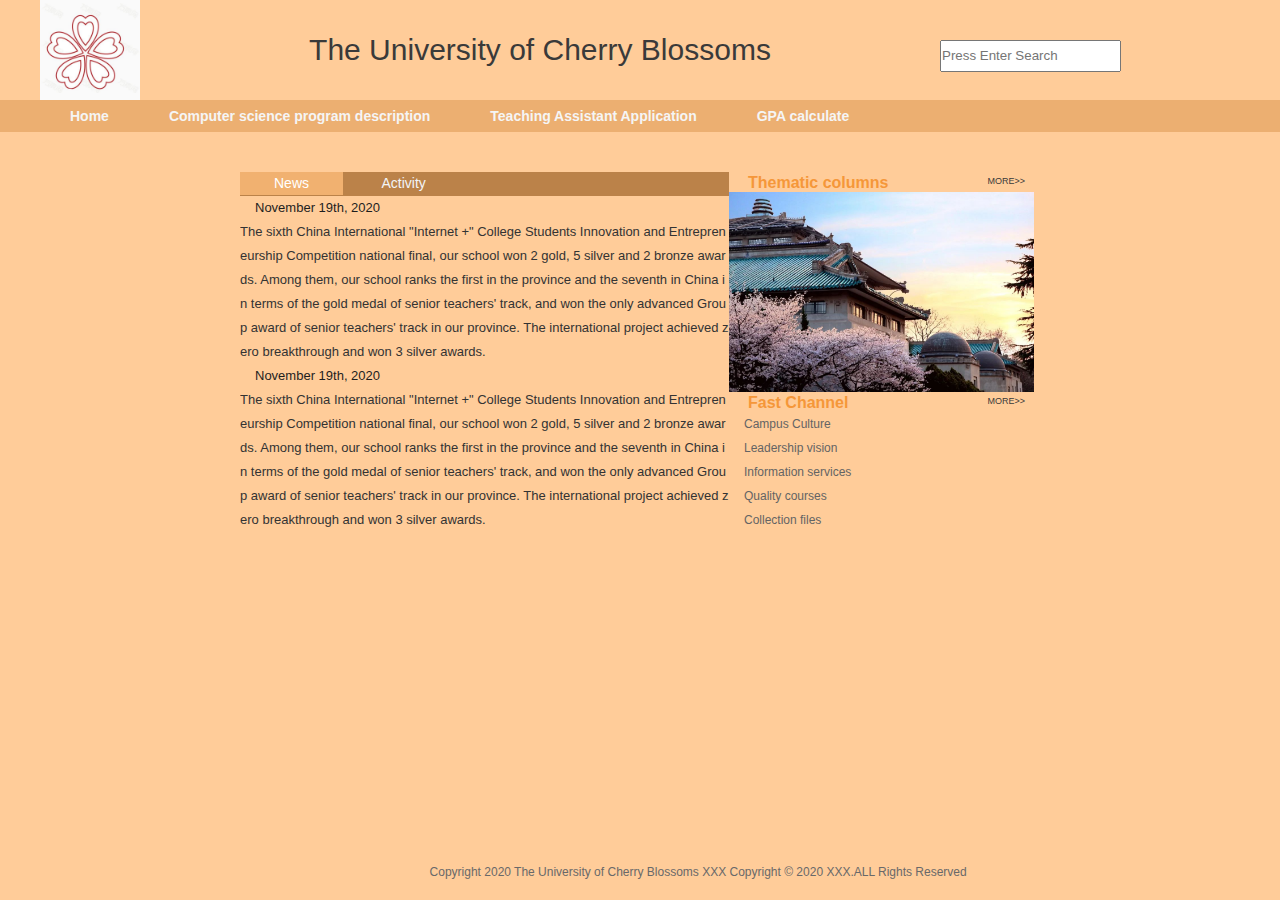
<file: ClassProject/index.html>
<!DOCTYPE html>
<html>

<head>
  <meta charset="UTF-8">
  <meta name="viewport" content="width=device-width, initial-scale=1.0">
  <meta http-equiv="X-UA-Compatible" content="ie=edge">
  <title>The University of Cherry Blossoms</title>
  <link rel="stylesheet" href="index.css">
  <script src="./index.js"></script>
</head>

<body style="position: relative;height: 100vh">
  <!-- 标题 -->
  <div class="header">
    <div class="logo">
      <img src="./img/logo.jpg" alt="">
    </div>
    <div class="title">The University of Cherry Blossoms</div>
    <div class="search">
      <input type="text" placeholder="Press Enter Search" id="search">
    </div>
  </div>
  <!--导航栏-->
  <div class="nav">
    <div class="navhead">
      <ul>
        <li><a href="./index.html">Home</a></li>
        <li class="fg"></li>
        <li class="xx"><a href="./ComputerScience.html">Computer science program description</a>
        </li>
        <li class="fg"></li>
        <li class="zz"><a href="./Application.html">Teaching Assistant Application</a>
        </li>
        <li class="fg"></li>
        <li class="yx"><a href="./GPA.html">GPA calculate</a>

        </li>
        <li class="fg"></li>
        </li>
      </ul>
    </div>
  </div>
  <!--内容-->
  <div class="content">
    <div id="ct_a">
      <div id="ct_b">

        <div id="ct_b_m">
          <div class="ct_b_nav">
            <a style="" class="current" href="#">News</a>
            <a style="" href="#">Activity</a>
          </div>
          <div class="ct_b_mc">
            <!-- ------------------学校新闻信息热点列表　开始---------------- -->
            <ul style="display: block; ">
              <li><span style="font-size:13px; color:#1e1e1e;">November 19th, 2020 </span><br>
                The sixth China International "Internet +" College Students Innovation and Entrepreneurship Competition
                national final, our school won 2 gold, 5 silver and 2 bronze awards. Among them, our school ranks the
                first in the province and the seventh in China in terms of the gold medal of senior teachers' track, and
                won the only advanced Group award of senior teachers' track in our province. The international project
                achieved zero breakthrough and won 3 silver awards.
              </li>
              <li><span style="font-size:13px; color:#1e1e1e;">November 19th, 2020</span><br>
                The sixth China International "Internet +" College Students Innovation and Entrepreneurship Competition
                national final, our school won 2 gold, 5 silver and 2 bronze awards. Among them, our school ranks the
                first in the province and the seventh in China in terms of the gold medal of senior teachers' track, and
                won the only advanced Group award of senior teachers' track in our province. The international project
                achieved zero breakthrough and won 3 silver awards.
              </li>
            </ul>
            <!-- ------------------信息热点列表　结束---------------- -->
            <!-- ------------------学校新闻信息热点列表　开始---------------- -->
            <ul style="display: none; ">
              <li style="    word-break: break-word;">
                "Cherry blossom Poetry Competition" is held in the season of cherry blossom every year. The school will
                hold the poetry competition award ceremony, college students' recitation and national university poetry
                discussion and exchange. The success of the poetry contest has made a positive contribution to the
                vitality and prosperity of campus literature creation and the promotion of the development of campus
                original literature in the new era. It has also become a cultural brand of our university.
              </li>

            </ul>
            <!-- ------------------信息热点列表　结束---------------- -->


          </div>
        </div>
      </div>
      <div id="ct_c">
        <div id="ct_c_t1">
          <div id="ct_c_t1_1" style="padding-top: 2px;"><a style="margin-left:19px; ">Thematic columns</a></div>
          <div id="ct_c_t1_2" style="padding-top: 2px;margin-top: 2px;"><a style="margin-right:9px; "
              href="#">MORE>></a></div>
        </div>
        <div id="ct_c_t2">
          <ul id="show">
            <li>
              <a href="#"><img src="./img/1.jpg" alt=""></a>
            </li>
            <li>
              <a href="#"><img src="./img/2.jpg" alt=""></a>
            </li>
            <li>
              <a href="#"><img src="./img/3.jpg" alt=""></a>
            </li>
            <li>
              <a href="#"><img src="./img/1.jpg" alt=""></a>
            </li>
            <li>
              <a href="#"><img src="./img/2.jpg" alt=""></a>
            </li>
            <li>
              <a href="#"><img src="./img/3.jpg" alt=""></a>
            </li>
          </ul>
        </div>
        <!-- <div id="ct_c_t3">
          <ul>
            <li>
              <a href="#"  >Theoretical Learning</a>
            </li>
            <li>
              <a href="#"  >implement the Nineteenth National Congress</a>
            </li>
            <li>
              <a href="#"  >Construction of Ethics and Ethics</a>
            </li>
            <li>
              <a href="#"  >Legal publicity and education</a>
            </li>
            <li>
              <a href="#">undergraduate teaching audit evaluation</a>
            </li>
            <li>
              <a href="#"  >2020 Graduation Exhibition Hall</a>
            </li>
          </ul>
        </div> -->
        <div id="ct_c_t1">
          <div id="ct_c_t1_1" style="padding-top: 2px;"><a style="margin-left:19px; ">Fast Channel</a></div>
          <div id="ct_c_t1_2" style="padding-top: 2px;margin-top: 2px;"><a style="margin-right:9px; "
              href="#">MORE>></a></div>
        </div>
        <div id="ct_c_t4">
          <ul>
            <li><a href="#">Campus Culture</a></li>
            <li><a href="#">Leadership vision</a></li>
            <li><a href="#">Information services</a></li>
            <li><a href="#">Quality courses</a></li>
            <li><a href="#">Collection files</a></li>
          </ul>
        </div>
      </div>
    </div>
  </div>
  <!--网页尾部-->

  <div style="padding-bottom:0px;position: absolute;bottom: 0; overflow: hidden;width: 100%;" class="footer">
    <div style="float:left;width: 32%;height: 96px;margin-top: 15px;margin-left: 20px;padding-left: 0px;">
      <a href=""></a>
    </div>
    <div style="float:left;">

      Copyright 2020 The University of Cherry Blossoms XXX Copyright © 2020 XXX.ALL Rights Reserved<br>
    </div>

  </div>
</body>
<script src="./jquery-3.5.1.min.js"></script>

</html>
</file>
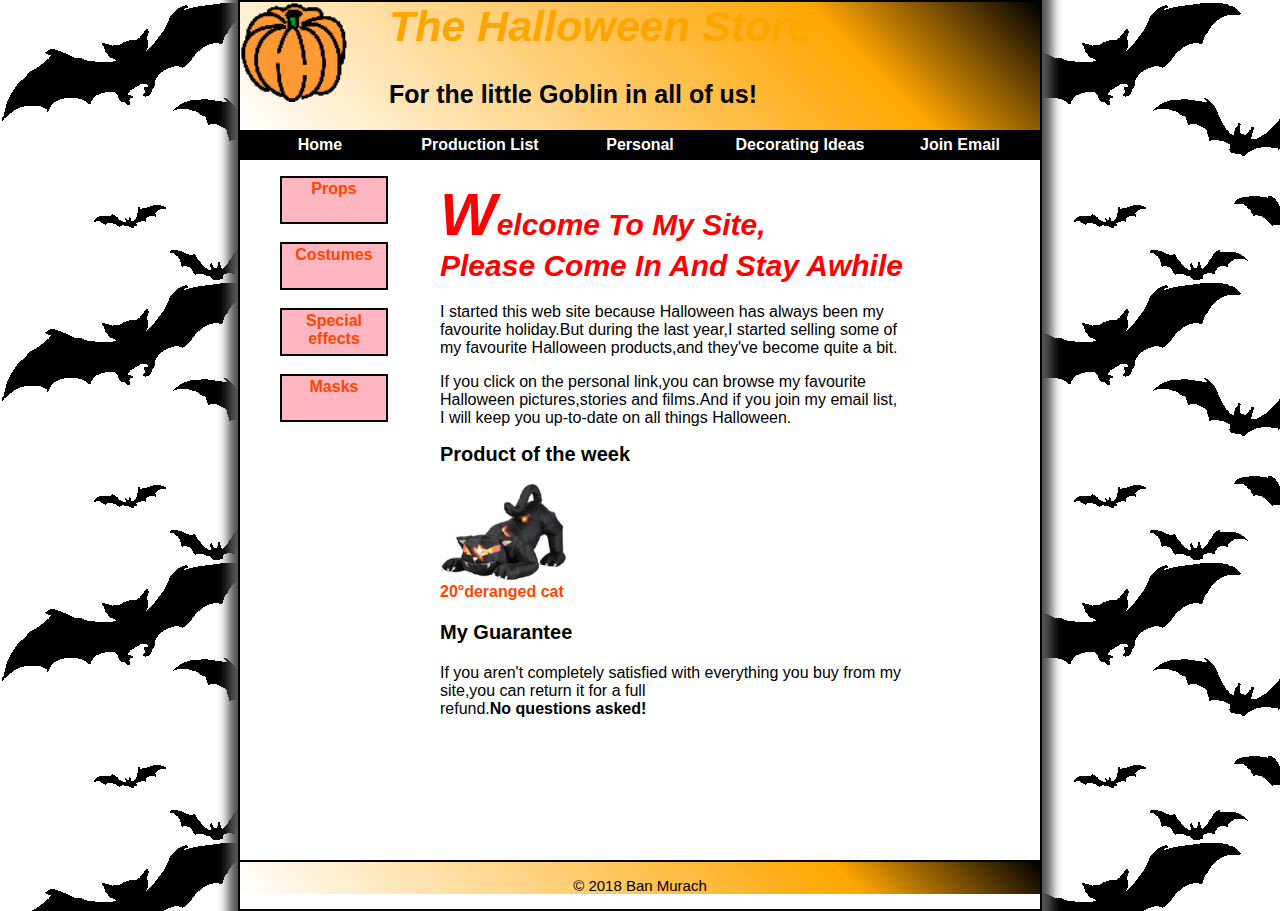
<file: halloween_exercises/index.html>
<!DOCTYPE html>

<html lang="en">
<head>
	<meta charset="utf-8" />
	<title>Halloween Store</title>
    <link rel="stylesheet" href="styles/main.css">
</head>

<body>
    <header>
        <img src="images/pumpkin.gif">
        <h1 class="lmy" >The Halloween Store</h1>
        <h2 class="lmy1">For the little Goblin in all of us!</h2>
    </header>
    <div>
        <nav id="nav_menu">
    <ul>
        <li class="b2"><a href="index.html" class="b1">Home</a></li>
        <li class="b2"><a href="ProductionList.html"class="b1">Production List</a></li>
        <li class="b2"><a href="#" class="b1">Personal</a></li>
        <li class="b2"><a href="cat.html" class="b1">Decorating Ideas</a>
            <ul>
                <li class="b2"><a href="#" class="b1">Outdoor</a></li>
                <li class="b2"><a href="#" class="b1">Indoor</a></li>
                <li class="b2"><a href="#" class="b1">Table</a></li>
                <li class="b2"><a href="#" class="b1">Treats</a></li>
            </ul>
        </li>
        <li class="b2"><a href="#" class="b1">Join Email</a></li>
            </ul>
</nav>
    </div>
    <main style="height:700px">
        <div style="float: left;height: 500px;width: 200px"><nav>
            <ul class=leftsec>
                <li><a href="products/props.html">Props</a></li><br>
                <li><a href="products/costumes.html">Costumes</a></li><br>
                <li><a href="products/special effects.html">Special effects</a></li><br>
                <li><a href="products/masks.html">Masks</a></li><br>
            </ul>
        </nav></div>
        
        <div style="float: left;height: 500px;width: 500px"><h1><tab>W</tab>elcome to my site,<br>Please come in and stay awhile</h1>
        <p>I started this web site because Halloween has always been my favourite holiday.But during the last year,I started selling some of<br> my favourite Halloween products,and they've become quite a bit.</p>
        <p>If you click on the personal link,you can browse my favourite Halloween pictures,stories and films.And if you join my email list,<br>I will keep you up-to-date on all things Halloween. </p>
        
        <h2>Product of the week</h2>
            <img style="margin-right: 800px;height=154px"src="images/cat1.jpg">
            <a href="images/cat1.html">20°deranged cat</a>
        
            <h3>My Guarantee</h3>
            <p>If you aren't completely satisfied with everything you buy from my site,you can return it for a full<br> refund.<strong>No questions asked!</strong></p></div>
        </main>
    <footer>
            <p class="lmy2">&copy; 2018 Ban Murach</p>
    </footer>
	
</body>
</html>
</file>
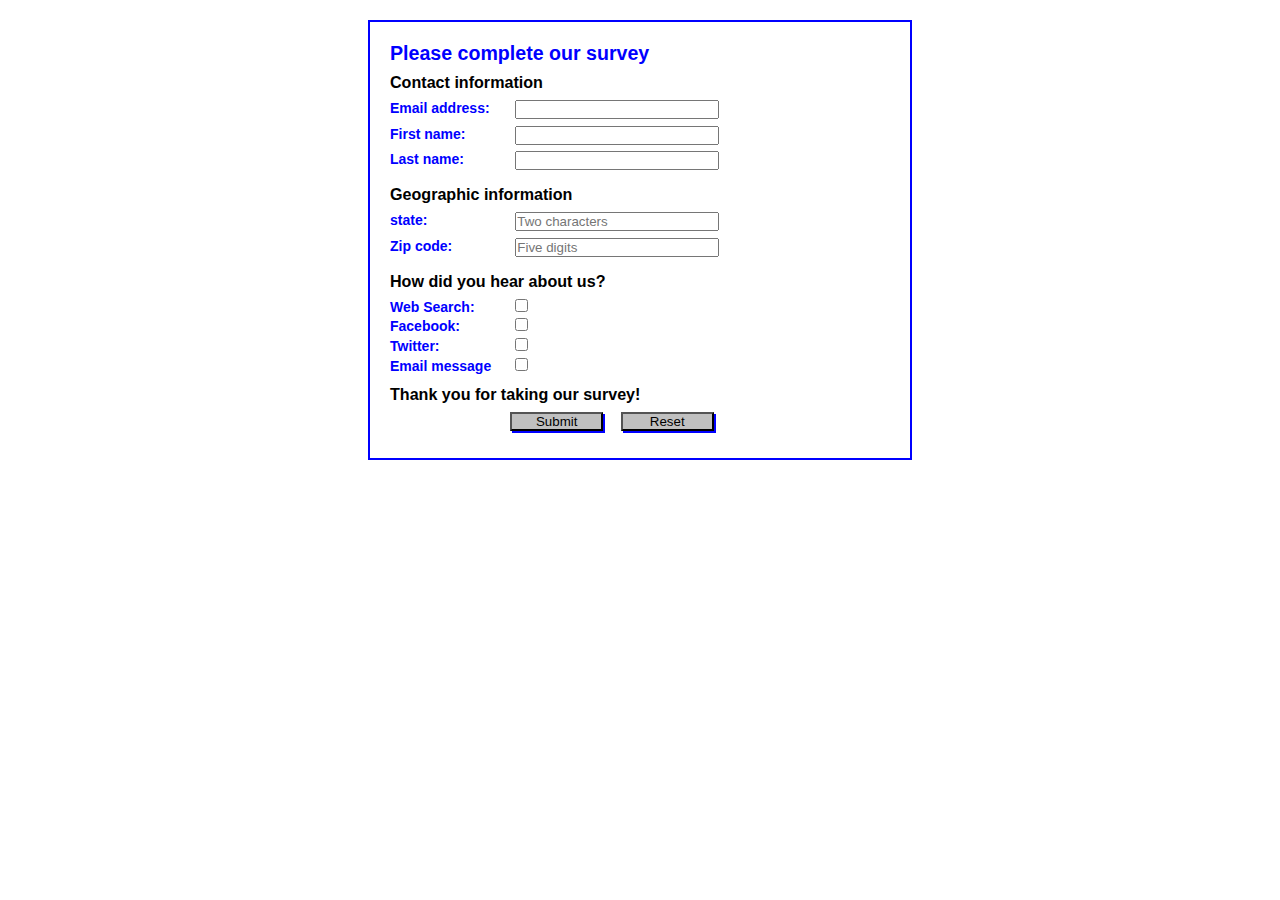
<file: Week4survey/index.html>
<!DOCTYPE HTML>
<html lang="en">
<head>
	<meta charset="utf-8">
    <title>Complete a Form</title>
    <style>
    	* {
    		margin: 0;
    		padding: 0;
    	}
		body {
			font: 87.5% Arial, Helvetica, sans-serif;
			width: 500px;
		    margin: 20px auto;
		    padding: 20px;
		    border: 2px solid blue;
		}
		h1 {
			color: blue; 
			font-size: 140%;
		}
		h2 {
			font-size: 115%;
			padding: .5em 0;
		}
		label {
			color: blue;
			float: left;
			width: 8em;
			font-weight: bold;
			text-align: left;
		}
		input {
			width: 15em;
			margin: 0 0 .5em 1em;
		}
		#button, #reset {
			width: 7em;
			background-color: silver;
			box-shadow: 2px 2px 0 blue; }
		#button {
			margin-left: 9em;
		}
        input[type="checkbox"]{
            width: 13px;
        }
	</style>
</head>

<body>
<h1>Please complete our survey</h1>
<form name="myform" action="survey_data.html" method="post">
	
	<h2>Contact information</h2>
	<label for="email">Email address:</label>
    <input type="email" name="email" id="email"><br>
    <label for="firstname">First name:</label>
    <input type="text" name="firstname" id="firstname"><br>
    <label for="lastname">Last name:</label>
    <input type="text" name="lastname" id="lastname"><br>
    
    <h2>Geographic information</h2>
    <label for="state">state:</label>
    <input type="text" name="state" id="state" placeholder="Two characters" pattern="[A-Za-z]{2}"><br>
    
    <label>Zip code:</label>
    <input type="text" name="zipcode" id="zipcode" placeholder="Five digits" pattern="\d{5}"><br>
    
    <h2> How did you hear about us?</h2>
    <label>Web Search:</label>
    <input type="checkbox" value="websearch" name="websearch" id="websearch"><br>
    <label>Facebook:</label>
    <input type="checkbox" value="facebook" name="facebook" id="facebook"><br>
    <label>Twitter:</label>
    <input type="checkbox" value="twitter" name="twitter" id="twitter"><br>
    <label>Email message</label>
    <input type="checkbox" value="email message" name="email message" id="email message"><br>
        
    <h2>Thank you for taking our survey!</h2>
    <input type="submit" name="button" id="button" value="Submit">
    <input type="reset" name="reset" id="reset"> 
</form>
</body>
<html>
</file>
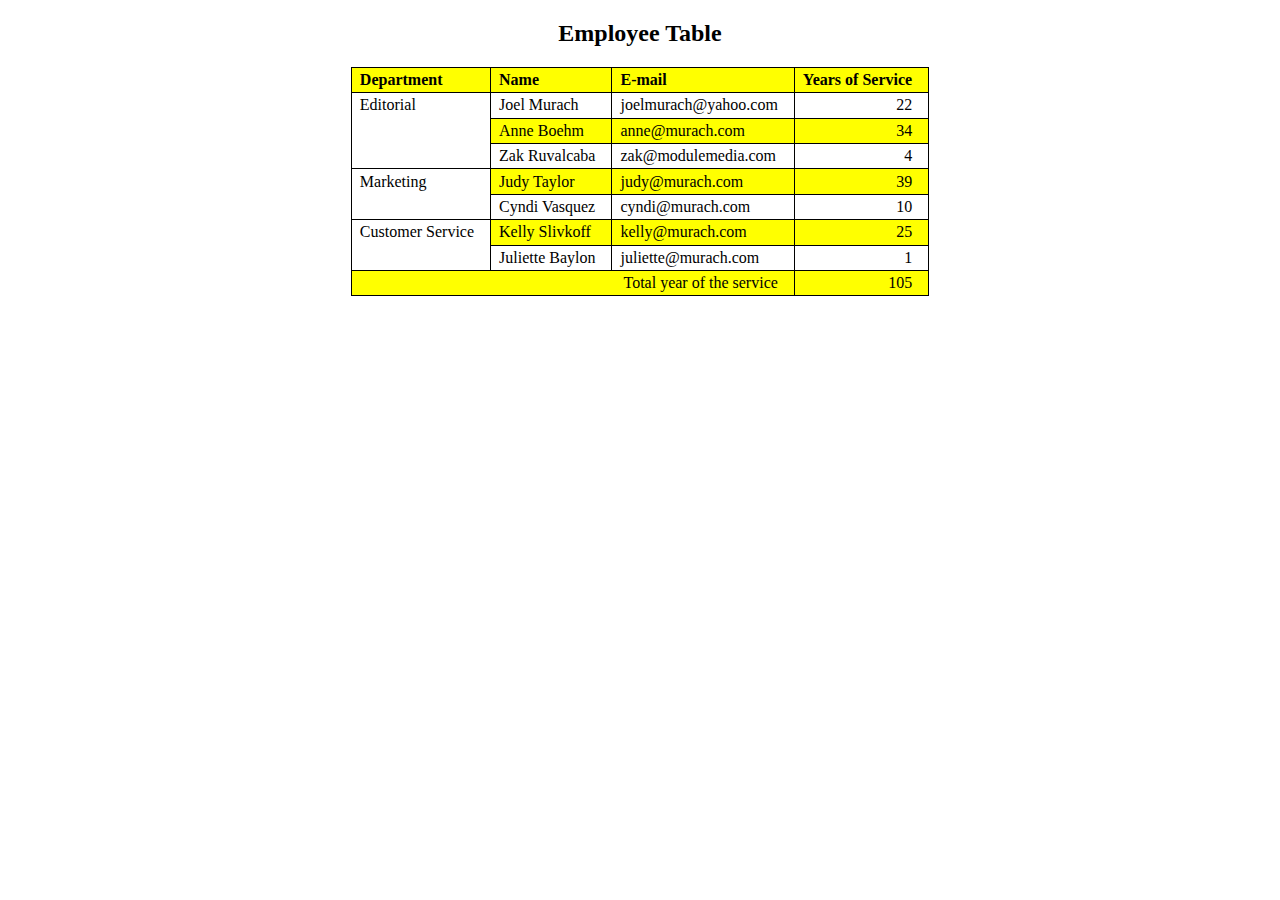
<file: week4table/index.html>
<!DOCTYPE html>
<html>
<head>
    <meta charset="utf-8">
    <title>Employee table</title>
	<style>
		body {
			width: 750px;
			margin: 0 auto;
		}
		table {
			border-collapse: collapse;
			border: 1px solid black;
			margin: 20px auto;
		}
		thead {
			background-color: yellow;
		}
		th, td {
			border: 1px solid black;
			padding: .2em 1em .2em .5em;
			text-align: left;
			vertical-align: middle;
		}
		.right {
			text-align: right;
		}
		tbody tr:nth-child(even) td {
			background-color: yellow;
		}
        figcaption{
            text-align: center;
        }
        .Liao1{
            background-color: white;
            vertical-align: top;
        }
        .Liao2{
            background-color: white !important;
            vertical-align: top;
        }
        .Liao3{
            background-color: white !important;
            vertical-align: top;
        }
        
	</style>
</head>

<body>
    <figure>
        <figcaption><h2>Employee Table</h2></figcaption>
        <table>
	<thead>
		<tr>
            <th>Department</th>
            <th>Name</th>
			<th>E-mail</th>
			<th class="right">Years of Service</th>
		</tr>
	</thead>
	<tbody>
		<tr>
            <td rowspan="3" class="Liao1">Editorial</td>
			<td>Joel Murach</td>
			<td>joelmurach@yahoo.com</td>
			<td class="right">22</td>
		</tr>
		<tr>
			<td>Anne Boehm</td>
			<td>anne@murach.com</td>
			<td class="right">34</td>
		</tr>
		<tr>
			<td>Zak Ruvalcaba</td>
			<td>zak@modulemedia.com</td>
			<td class="right">4</td>
		</tr>
		<tr>
            <td rowspan="2" class="Liao2">Marketing</td>
			<td>Judy Taylor</td>
			<td>judy@murach.com</td>
			<td class="right">39</td>
		</tr>
		<tr>
			<td>Cyndi Vasquez</td>
			<td>cyndi@murach.com</td>
			<td class="right">10</td>
		</tr>
		<tr>
            <td rowspan="2" class="Liao3">Customer Service</td>
			<td>Kelly Slivkoff</td>
			<td>kelly@murach.com</td>
			<td class="right">25</td>
		</tr>
		<tr>
			<td>Juliette Baylon</td>
			<td>juliette@murach.com</td>
			<td class="right">1</td>
		</tr>
        <tr>
            <td colspan="3" class="right">Total year of the service</td>
            <td class="right">105</td>
        </tr>
	</tbody>
</table>
    </figure>
</body>
<html>
</file>
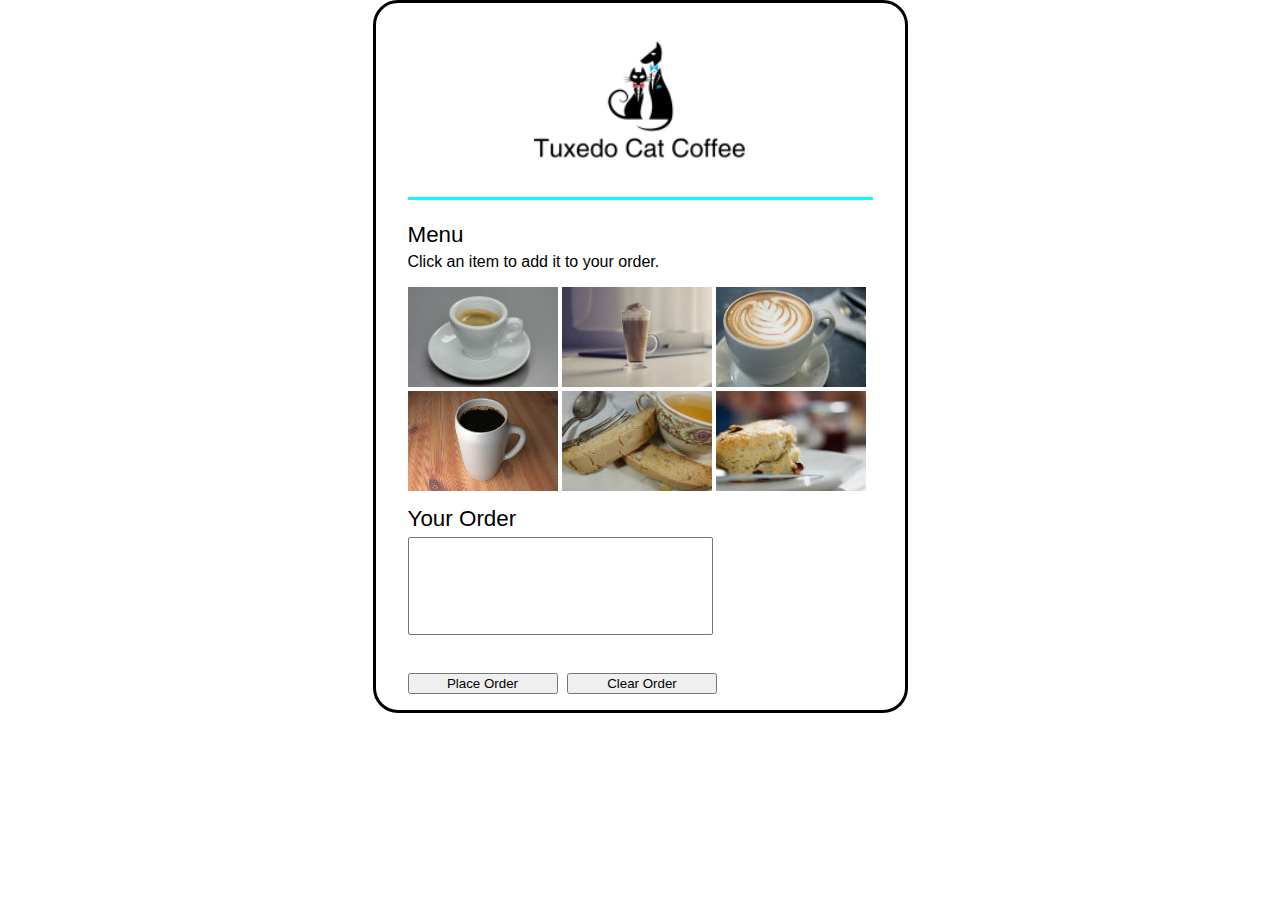
<file: Homework2/cafe/index.html>
<!DOCTYPE html>
<html>

<head>
	<title>Tuxedo Cat Coffee</title>
	<link type="text/css" rel="stylesheet" href="cafe.css">
	<script src="https://code.jquery.com/jquery-3.1.1.min.js"></script>
</head>

<body>
	<header>
		<img src="images/logo.png" alt="Tuxedo Cat Coffee" />
	</header>
	<main>
		<form id="order_form" name="order_form" action="checkout.html" method="get">
			<section id="menu">
				<h2>Menu</h2>
				<p>Click an item to add it to your order.</p>
				<ul>
					<div class="flipper">
						<li><a href="#"><img id="images/espresso_info.jpg" src="images/espresso_info.jpg"
									alt="$1.95 - espresso" /></a></li>
						<li><a href="#"><img id="images/espresso_info.jpg" src="images/espresso.jpg"
									alt="$1.95 - espresso" /></a></li>
					</div>
					<div class="flipper">

						<li><a href="#"><img id="images/espresso_info.jpg" src="images/latte_info.jpg"
									alt="$2.95 - latte" /></a></li>
						<li><a href="#"><img id="images/latte_info.jpg" src="images/latte.jpg"
									alt="$2.95 - latte" /></a></li>
					</div>
					<div class="flipper">
						<li><a href="#"><img id="images/espresso_info.jpg" src="images/cappuccino_info.jpg"
									alt="$3.45 - cappuccino" /></a></li>
						<li><a href="#"><img id="images/cappuccino_info.jpg" src="images/cappuccino.jpg"
									alt="$3.45 - cappuccino" /></a></li>
					</div>
					<div class="flipper">
						<li><a href="#"><img id="images/espresso_info.jpg" src="images/coffee_info.jpg"
									alt="$1.75 - coffee" /></a></li>
						<li><a href="#"><img id="images/coffee_info.jpg" src="images/coffee.jpg"
									alt="$1.75 - coffee" /></a>
						</li>
					</div>
					<div class="flipper">
						<li><a href="#"><img id="images/espresso_info.jpg" src="images/biscotti_info.jpg"
									alt="$1.95 - biscotti" /></a></li>
						<li><a href="#"><img id="images/biscotti_info.jpg" src="images/biscotti.jpg"
									alt="$1.95 - biscotti" /></a></li>
					</div>
					<div class="flipper">
						<li><a href="#"><img id="images/espresso_info.jpg" src="images/scone_info.jpg"
									alt="$2.95 - scone" /></a></li>
						<li><a href="#"><img id="images/scone_info.jpg" src="images/scone.jpg"
									alt="$2.95 - scone" /></a></li>
					</div>
				</ul>
			</section>

			<section>
				<h2>Your Order</h2>
				<section>
					<select id="order" name="order" size="6">
					</select>
					<p id="total">&nbsp;</p>
				</section>
				<section id="buttons">
					<input type="button" name="place_order" id="place_order" value="Place Order">
					<input type="button" name="clear_order" id="clear_order" value="Clear Order">
				</section>
			</section>



		</form>
	</main>
</body>
<script src="./jquery-3.5.1.min.js"></script>
<script>
	function loadImg(imgSrc) {
		console.log('图片加载中，请稍后');
		var oImg = new Image();
		oImg.onload = function () {
			console.log('图片预加载完成'); //img 也有onload、onerror属性
		}
		oImg.onerror = function () {
			console.log('加载失败');
		}
		oImg.src = imgSrc;
	}
	$(function () {
		loadImg("./images/biscotti_info.jpg");
		loadImg("./images/cappuccino_info.jpg");
		loadImg("./images/coffee_info.jpg");
		loadImg("./images/espresso_info.jpg");
		loadImg("./images/latte_info.jpg");
		loadImg("./images/scone_info.jpg");
		$(".flipper").hover(function () {
			$(this).css("transform", "rotateY(180deg)");
			$(this).children("li")[1].style.display = 'none';
			$(this).children("li")[0].style.display = 'block';
		}, function () {
			$(this).css("transform", "rotateY(0deg)");
			$(this).children("li")[0].style.display = 'none';
			$(this).children("li")[1].style.display = 'block';
		});
		$(".flipper").click(function () {
			var text = $(this).find("img").eq(0).attr("alt");
			$("#order").append('<option value = "'+text+'" > '+text+' </option>');
			var total=0;
			$("#order").children("option").each((index,item,arr)=>{
				total+=parseFloat($(item).val().slice(1,5));
			});
			$("#total").text(total)
		});
		$("#place_order").click(()=>{
			window.location="./checkout.html";
		});
		$("#clear_order").click(()=>{
			$("#order").empty();
			$("#total").text("");
		});
	});
</script>

</html>
</file>
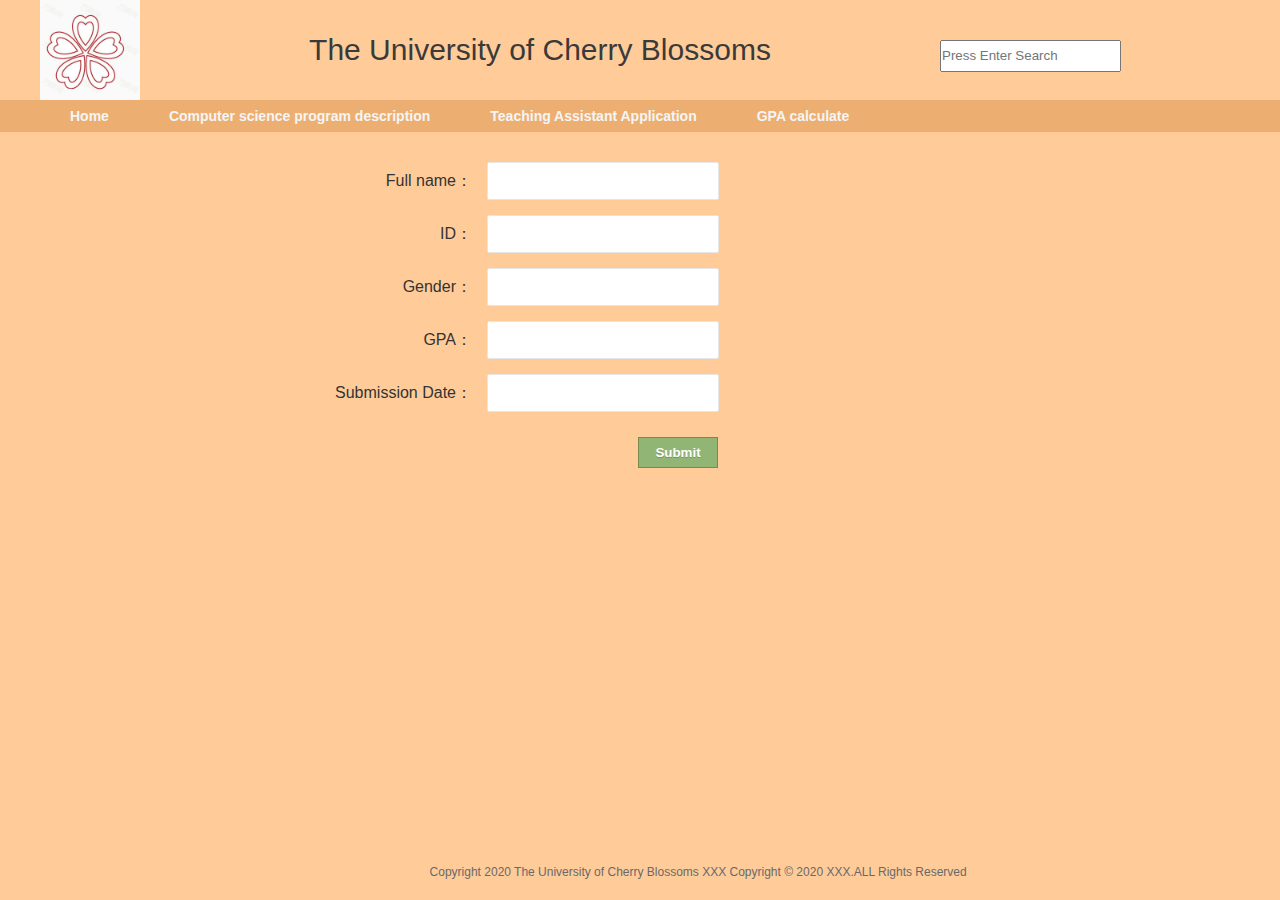
<file: ClassProject/Application.html>
<!DOCTYPE html>
<html>

<head>
  <meta charset="UTF-8">
  <meta name="viewport" content="width=device-width, initial-scale=1.0">
  <meta http-equiv="X-UA-Compatible" content="ie=edge">
  <title>The University of Cherry Blossoms</title>
  <link rel="stylesheet" href="index.css">
  <link rel="stylesheet" href="./Application.css">
</head>

<body style="position: relative;height: 100vh">
  <!-- 标题 -->
  <div class="header">
    <div class="logo">
      <img src="./img/logo.jpg" alt="">
    </div>
    <div class="title">The University of Cherry Blossoms</div>
    <div class="search">
      <input type="text" placeholder="Press Enter Search" id="search">
    </div>
  </div>
  <!--导航栏-->
  <div class="nav">
    <div class="navhead">
      <ul>
        <li><a href="./index.html">Home</a></li>
        <li class="fg"></li>
        <li class="xx"><a href="./ComputerScience.html">Computer science program description</a>
        </li>
        <li class="fg"></li>
        <li class="zz"><a href="./Application.html">Teaching Assistant Application</a>
        </li>
        <li class="fg"></li>
        <li class="yx"><a href="./GPA.html">GPA calculate</a>

        </li>
        <li class="fg"></li>
        <!-- <li>baidu</li>
                <li class="fg"></li> -->

        </li>
      </ul>
    </div>
  </div>

  <!-- 内容 -->
  <div class="content" style="margin-top: 30px;">
    <form name="input" action="#" method="get" class="form">
      <div class="layui-form-item">
        <label class="layui-form-label">Full name：</label>
        <div class="layui-input-block">
          <input type="text" name="fullname">
        </div>
      </div>
      <div class="layui-form-item">
        <label class="layui-form-label">ID：</label>
        <div class="layui-input-block">
          <input type="text" name="id">
        </div>
      </div>
      <div class="layui-form-item">
        <label class="layui-form-label">Gender：</label>
        <div class="layui-input-block">
          <input type="text" name="gender">
        </div>
      </div>
      <div class="layui-form-item">
        <label class="layui-form-label">GPA：</label>
        <div class="layui-input-block">
          <input type="text" name="gpa">
        </div>
      </div>
      <div class="layui-form-item">
        <label class="layui-form-label"> Submission Date：</label>
        <div class="layui-input-block">
          <input type="text" name="date">
        </div>
      </div>

      <input type="submit" value="Submit" class="submit">
    </form>
  </div>
  <!--网页尾部-->
  <div style="padding-bottom:0px;position: absolute;bottom: 0; overflow: hidden;width: 100%;" class="footer">
    <div style="float:left;width: 32%;height: 96px;margin-top: 15px;margin-left: 20px;padding-left: 0px;">
      <a href=""></a>
    </div>
    <div style="float:left;">

      Copyright 2020 The University of Cherry Blossoms XXX Copyright © 2020 XXX.ALL Rights Reserved<br>
    </div>

  </div>
</body>
<script src="./jquery-3.5.1.min.js"></script>
<script>
  $(function(){
    $("form").submit(function(event){
      event=event||window.event;
      var Fullname=$("[name='fullname']").val();
      var id=$("[name='id']").val();
      var gender=$("[name='gender']").val();
      var gpa=$("[name='gpa']").val();
      var date=$("[name='date']").val();
      if(Fullname==''||id==""||gender==""||gpa==""||date==""){
        alert("Please check if the form is completed！")
        event.preventDefault();
        $("form")[0].reset();
      }

    });
  });
</script>
</html>
</file>
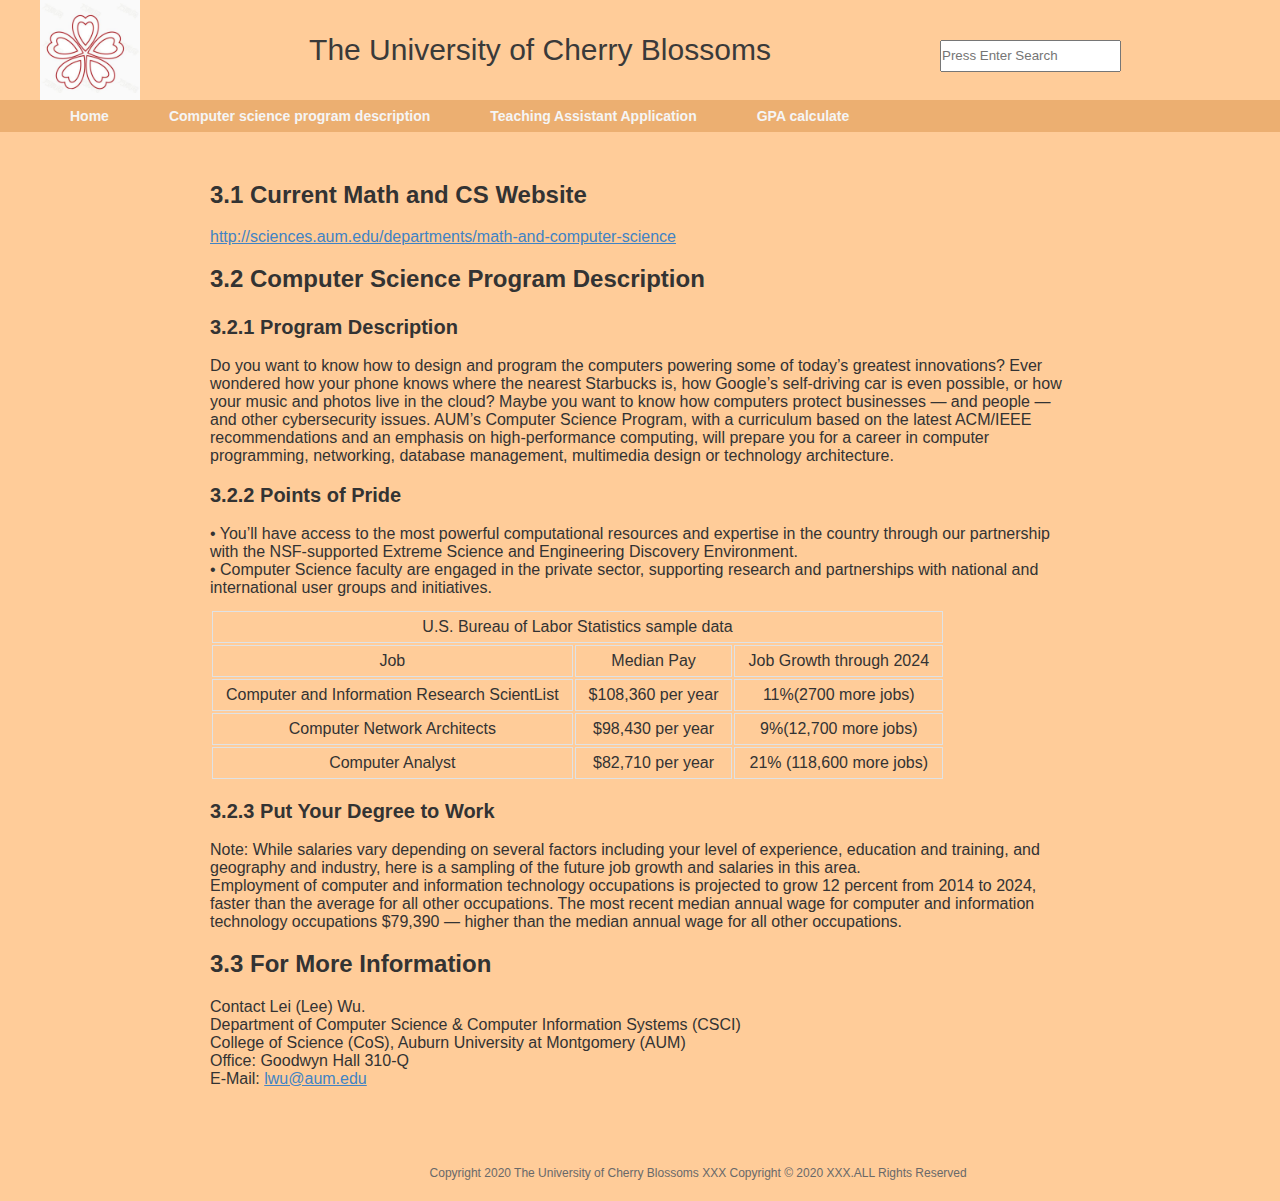
<file: ClassProject/ComputerScience.html>
<!DOCTYPE html>
<html>

<head>
  <meta charset="UTF-8">
  <meta name="viewport" content="width=device-width, initial-scale=1.0">
  <meta http-equiv="X-UA-Compatible" content="ie=edge">
  <title>The University of Cherry Blossoms</title>
  <link rel="stylesheet" href="index.css">
  <link rel="stylesheet" href="./ComputerScience.css">
</head>

<body style="position: relative;">
  <!-- 标题 -->
  <div class="header">
    <div class="logo">
      <img src="./img/logo.jpg" alt="">
    </div>
    <div class="title">The University of Cherry Blossoms</div>
    <div class="search">
      <input type="text" placeholder="Press Enter Search" id="search">
    </div>
  </div>
  <!--导航栏-->
  <div class="nav">
    <div class="navhead">
      <ul>
        <li><a href="./index.html">Home</a></li>
        <li class="fg"></li>
        <li class="xx"><a href="./ComputerScience.html">Computer science program description</a>
        </li>
        <li class="fg"></li>
        <li class="zz"><a href="./Application.html">Teaching Assistant Application</a>
        </li>
        <li class="fg"></li>
        <li class="yx"><a href="./GPA.html">GPA calculate</a>

        </li>

        </li>
      </ul>
    </div>
  </div>
  <!-- 内容 -->
  <div class="content">
    <div id='write' class='is-node'>
      <h3><a name='header-n0' class='md-header-anchor '></a>3.1 Current Math and CS Website</h3>
      <p><a href='http://sciences.aum.edu/departments/math-and-computer-science' target='_blank'
          class='url'>http://sciences.aum.edu/departments/math-and-computer-science</a></p>
      <h3><a name='header-n3' class='md-header-anchor '></a>3.2 Computer Science Program Description</h3>
      <h4><a name='header-n4' class='md-header-anchor '></a>3.2.1 Program Description</h4>
      <p>Do you want to know how to design and program the computers powering some of today’s
        greatest innovations? Ever wondered how your phone knows where the nearest Starbucks is, how
        Google’s self-driving car is even possible, or how your music and photos live in the cloud? Maybe
        you want to know how computers protect businesses — and people — and other cybersecurity
        issues. AUM’s Computer Science Program, with a curriculum based on the latest ACM/IEEE
        recommendations and an emphasis on high-performance computing, will prepare you for a career
        in computer programming, networking, database management, multimedia design or technology
        architecture.</p>
      <h4><a name='header-n9' class='md-header-anchor '></a>3.2.2 Points of Pride</h4>
      <p>• You’ll have access to the most powerful computational resources and expertise in the
        country through our partnership with the NSF-supported Extreme Science and Engineering
        Discovery Environment. <br />
        • Computer Science faculty are engaged in the private sector, supporting research and partnerships with national
        and international user groups and initiatives.</p>
      <table>
        <thead></thead>
        <tr>
         <td colspan="3"> U.S. Bureau of Labor Statistics sample data</td>
        </tr>
          <tr>
            <td>Job</td>
            <td>Median Pay</td>
            <td>Job Growth through 2024</td>
          </tr>
          <tr>
            <td>Computer and Information Research ScientList</td>
            <td>$108,360 per year</td>
            <td>11%(2700 more jobs)</td>
          </tr>
          <tr>
            <td>Computer Network Architects</td>
            <td>$98,430 per year</td>
            <td>9%(12,700 more jobs)</td>
          </tr>
          <tr>
            <td>Computer Analyst</td>
            <td>$82,710 per year</td>
            <td>21% (118,600 more jobs)</td>
          </tr>

      </table>
      <h4><a name='header-n6' class='md-header-anchor '></a>3.2.3 Put Your Degree to Work</h4>
      <p>Note: While salaries vary depending on several factors including your level of experience, education and
        training, and geography and industry, here is a sampling of the future job growth
        and salaries in this area. <br />
        Employment of computer and information technology occupations is projected to grow 12
        percent from 2014 to 2024, faster than the average for all other occupations. The most recent
        median annual wage for computer and information technology occupations $79,390 — higher
        than the median annual wage for all other occupations.</p>
      <h3><a name='header-n13' class='md-header-anchor '></a>3.3 For More Information</h3>
      <p>Contact Lei (Lee) Wu.<br />
        Department of Computer Science &amp; Computer Information Systems (CSCI)<br />
        College of Science (CoS), Auburn University at Montgomery (AUM)</br>
        Office: Goodwyn Hall 310-Q</br>
        E-Mail: <a href='mailto:lwu@aum.edu' target='_blank' class='url'>lwu@aum.edu</a></p>
    </div>
  </div>
  <!--网页尾部-->

  <div style="padding-bottom:0px;position: absolute;bottom: 0; overflow: hidden;width: 100%;" class="footer">
    <div style="float:left;width: 32%;height: 96px;margin-top: 15px;margin-left: 20px;padding-left: 0px;">
      <a href=""></a>
    </div>
    <div style="float:left;">

      Copyright 2020 The University of Cherry Blossoms XXX Copyright © 2020 XXX.ALL Rights Reserved<br>
    </div>

  </div>
</body>
<script src="./jquery-3.5.1.min.js"></script>

</html>
</file>
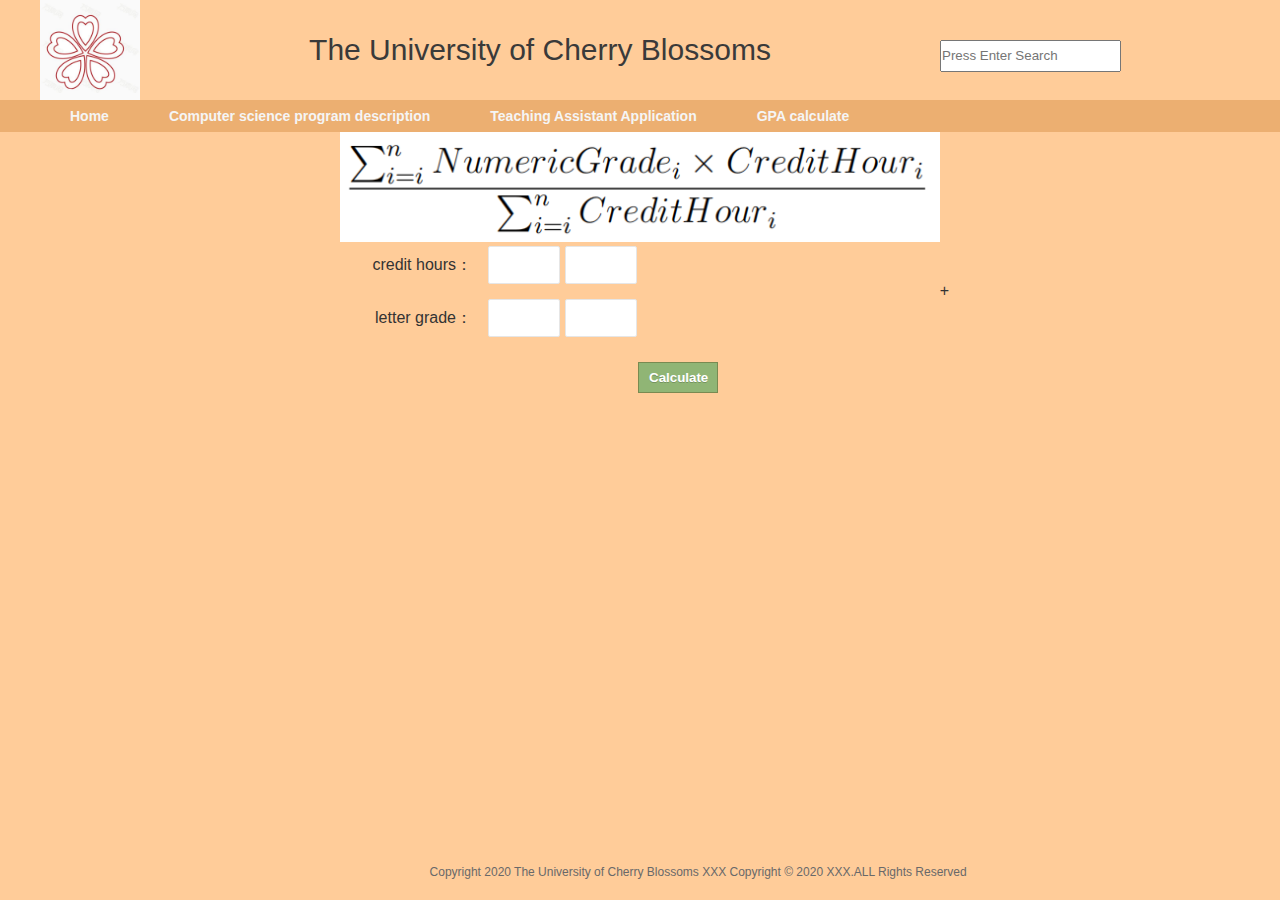
<file: ClassProject/GPA.html>
<!DOCTYPE html>
<html>

<head>
  <meta charset="UTF-8">
  <meta name="viewport" content="width=device-width, initial-scale=1.0">
  <meta http-equiv="X-UA-Compatible" content="ie=edge">
  <title>The University of Cherry Blossoms</title>
  <link rel="stylesheet" href="index.css">
  <link rel="stylesheet" href="./gpa.css">
</head>

<body style="position: relative;height: 100vh">
  <!-- 标题 -->
  <div class="header">
    <div class="logo">
      <img src="./img/logo.jpg" alt="">
    </div>
    <div class="title">The University of Cherry Blossoms</div>
    <div class="search">
      <input type="text" placeholder="Press Enter Search" id="search">
    </div>
  </div>
  <!--导航栏-->
  <div class="nav">
    <div class="navhead">
      <ul>
        <li><a href="./index.html">Home</a></li>
        <li class="fg"></li>
        <li class="xx"><a href="./ComputerScience.html">Computer science program description</a>
        </li>
        <li class="fg"></li>
        <li class="zz"><a href="./Application.html">Teaching Assistant Application</a>
        </li>
        <li class="fg"></li>
        <li class="yx"><a href="./GPA.html">GPA calculate</a>

        </li>
        <li class="fg"></li>
        <!-- <li>baidu</li>
                <li class="fg"></li> -->

        </li>
      </ul>
    </div>
  </div>
  <!-- 内容 -->
  <div class="content">
    <div class="gpa">
      <img src="./img/GPA.png" alt="">
    </div>
    <form name="input" action="#" method="get" class="form">
      <div class="layui-form-item">
        <label class="layui-form-label">credit hours：</label>
        <div class="layui-input-block" id="hours">
          <input type="text" name="hours" class="hours">
          <input type="text" name="hours" class="hours">
        </div>
      </div>
      <div class="layui-form-item">
        <label class="layui-form-label"> letter grade：</label>
        <div class="layui-input-block" id="grades">
          <input type="text" name="grade" class="grades">
          <input type="text" name="grade" class="grades">
        </div>
      </div>
      <div class="add">+</div>
      <input type="submit" value="Calculate" class="submit">
    </form>
  </div>
  <!--网页尾部-->

  <div style="padding-bottom:0px;position: absolute;bottom: 0; overflow: hidden;width: 100%;" class="footer">
    <div style="float:left;width: 32%;height: 96px;margin-top: 15px;margin-left: 20px;padding-left: 0px;">
      <a href=""></a>
    </div>
    <div style="float:left;">

      Copyright 2020 The University of Cherry Blossoms XXX Copyright © 2020 XXX.ALL Rights Reserved<br>
    </div>

  </div>
</body>
<script src="./jquery-3.5.1.min.js"></script>
<script>
  $(function () {
    $(".add").click(function () {
      $("#hours").append('<input type="text" name="hours" class="hours">');
      $("#grades").append('<input type="text" name="grade" class="grades">');
    });
    $("form").on("submit",function (event) {
      event = event || window.event;
      event.preventDefault();
      var grades = [];
      var hours = [];
      var nograde = false;
      var nohour = false;
      $(".grades").each((index, item, arr) => {
        if ($(item).val() == "") {
          nograde = true;
        }
        grades[index] = parseFloat($(item).val());
      });
      $(".hours").each((index, item, arr) => {
        if ($(item).val() == "") {
          nohour = true
        }
        hours[index] = parseFloat($(item).val());
      });
      if (nograde || nohour) {
        alert("Please check if the form is completed！");
        return 0;
      }
      //计算GPA
      var sum1 = 0;
      var sum2 = 0;
      grades.forEach((item, index, arr) => {
        sum1 += item * hours[index];
        sum2 += hours[index];
      });
      var GPA = sum1 / sum2;
      alert("After calculation, your GPA is "+GPA);
    });
  });
</script>

</html>
</file>
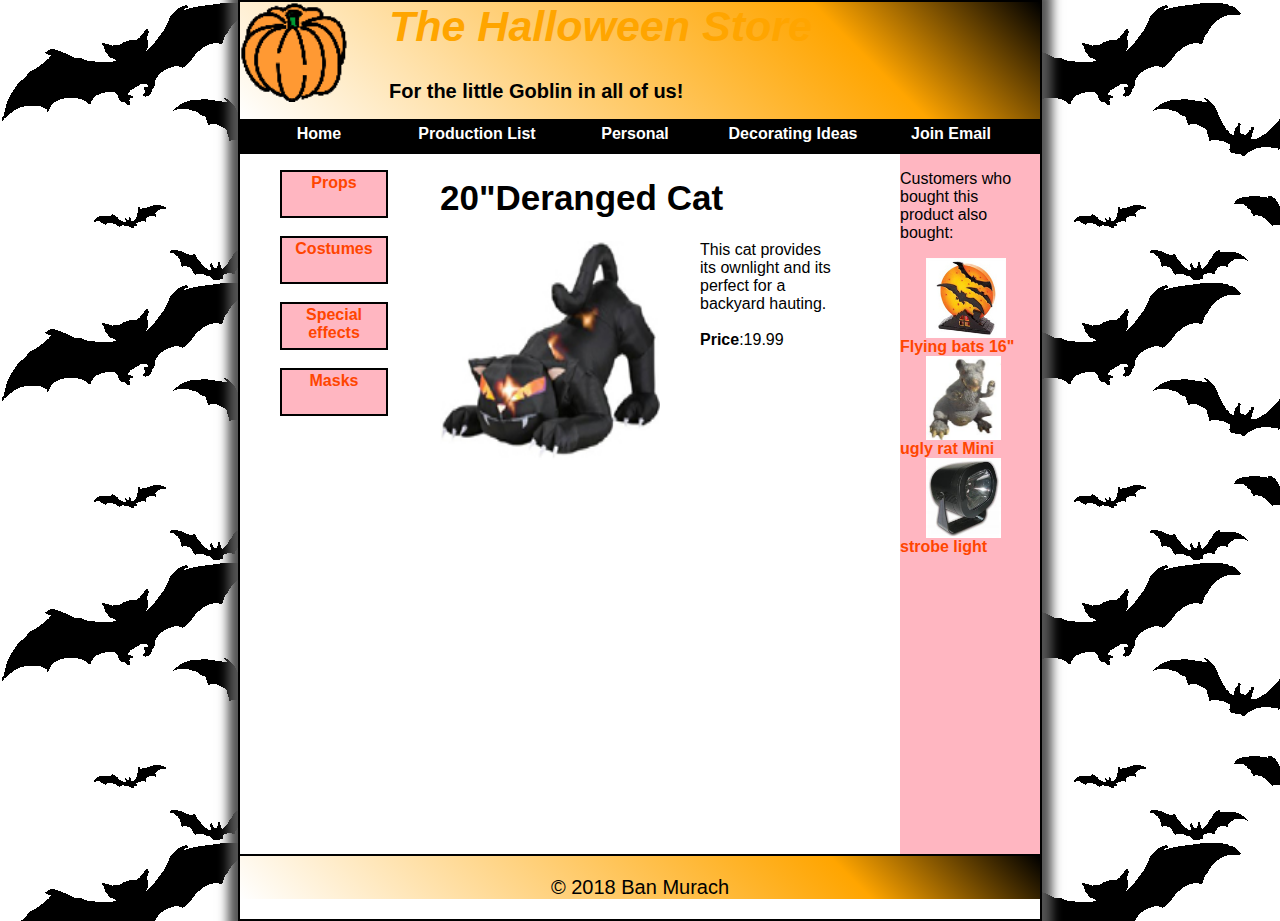
<file: halloween_exercises/cat.html>
<!DOCTYPE html>

<html lang="en">
<head>
	<meta charset="utf-8" />
	<title>Deranged Cat</title>
    <link rel="stylesheet" href="products/product.css">
</head>

<body>
    <header>
        <img src="images/pumpkin.gif">
        <h1 class="lmy" >The Halloween Store</h1>
        <h2 class="lmy1">For the little Goblin in all of us!</h2>
    </header>
    <div>
        <nav id="nav_menu">
    <ul>
        <li class="b2"><a href="index.html" class="b1">Home</a></li>
        <li class="b2"><a href="ProductionList.html" class="b1">Production List</a></li>
        <li class="b2"><a href="#" class="b1">Personal</a></li>
        <li class="b2"><a href="cat.html" class="b1">Decorating Ideas</a>
            <ul>
                <li class="b2"><a href="#" class="b1">Outdoor</a></li>
                <li class="b2"><a href="#" class="b1">Indoor</a></li>
                <li class="b2"><a href="#" class="b1">Table</a></li>
                <li class="b2"><a href="#" class="b1">Treats</a></li>
            </ul>
        </li>
        <li class="b2"><a href="#" class="b1">Join Email</a></li>
            </ul>
</nav>
    </div>
    <main style="height:700px">
        <div style="float: left;height: 500px;width: 200px"><nav>
            <ul class=leftsec>
                <li><a href="products/props.html">Props</a></li><br>
                <li><a href="products/costumes.html">Costumes</a></li><br>
                <li><a href="products/special effects.html">Special effects</a></li><br>
                <li><a href="products/masks.html">Masks</a></li><br>
            </ul>
        </nav></div>
        
        <div style="float: left;height: 500px;width:395px">
        <h1 style="font-size: 35px">20"Deranged cat</h1>
            <img  style="height: 220px;width: 220px " src="images/cat1.jpg">
            <div >This cat provides its ownlight and its perfect for a backyard hauting.<br><br><strong>Price</strong>:19.99</div></div>
        <div style="float: right;height:700px;width:140px;background-color:lightpink">
            <p>Customers who bought this<br> product also bought:</p>
            <ul style="margin-left: 0px;padding-inline-start: 0px;">
                <img style="margin-right:10px;width: 80px;height: 80px;margin-left:26px"src="images/flying_bats.jpg">
                <a href="#">Flying bats</a>
                <img  style="width: 75px;height: 84px;margin-left:26px"src="images/rat1.jpg">
                <a href="#">16" ugly rat</a>
                <img  style="width: 75px;height: 80px;margin-left:26px"src="images/strobe1.jpg">
                <a href="#">Mini strobe light</a>
            </ul>
        </div>
        </main>
    <footer>
            <p class="lmy2">&copy; 2018 Ban Murach</p>
    </footer>
	
</body>
</html>
</file>
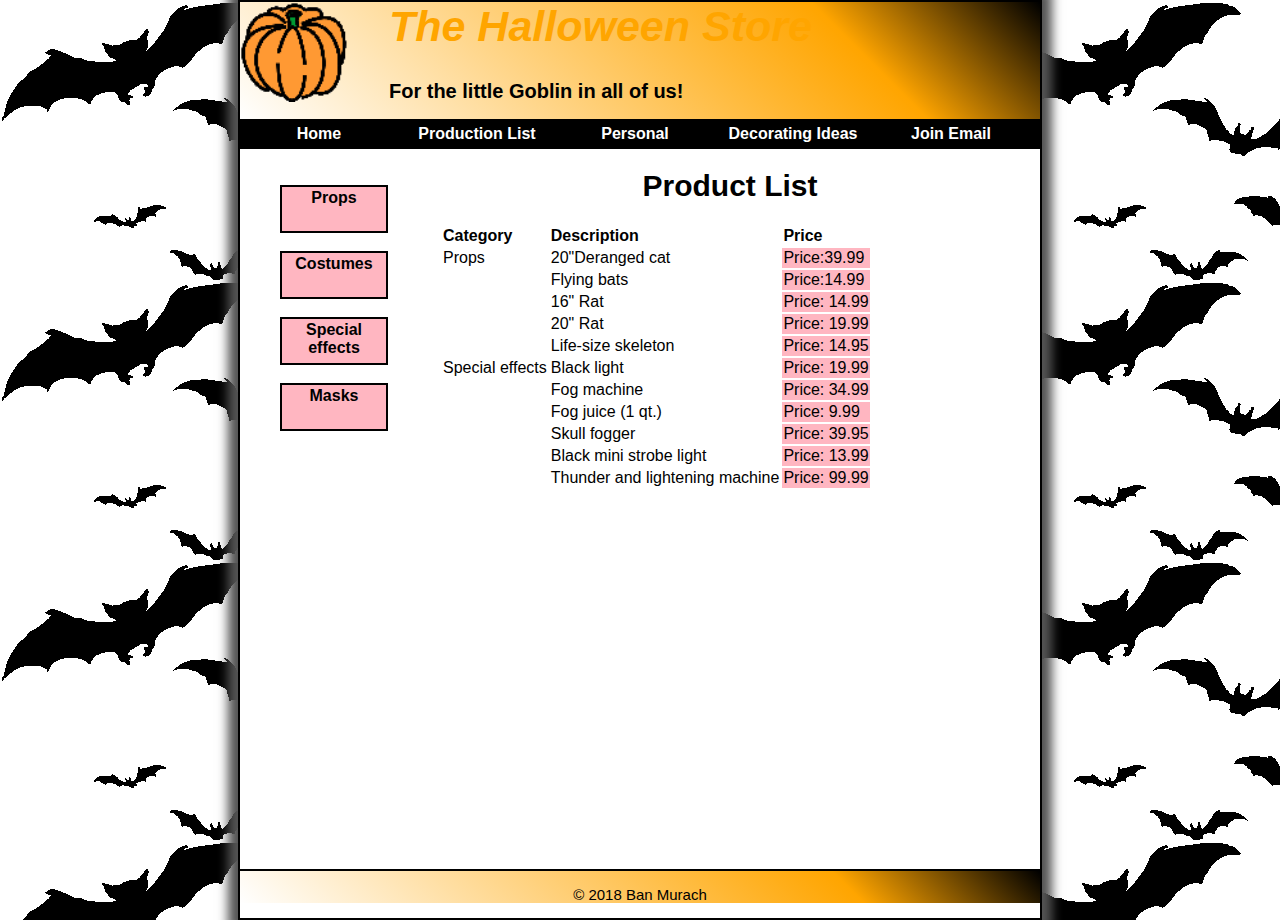
<file: halloween_exercises/ProductionList.html>
<!DOCTYPE html>

<html lang="en">
<head>
	<meta charset="utf-8" />
	<title>Halloween Store</title>
    <link rel="stylesheet" href="products/Summary.css">
</head>

<body>
    <header>
        <img src="images/pumpkin.gif">
        <h1 class="lmy" >The Halloween Store</h1>
        <h2 class="lmy1">For the little Goblin in all of us!</h2>
    </header>
    <div>
        <nav id="nav_menu">
    <ul>
        <li class="b2"><a href="index.html" class="b1">Home</a></li>
        <li class="b2"><a href="ProductionList.html" class="b1">Production List</a></li>
        <li class="b2"><a href="#" class="b1">Personal</a></li>
        <li class="b2"><a href="cat.html" class="b1">Decorating Ideas</a>
            <ul>
                <li class="b2"><a href="#" class="b1">Outdoor</a></li>
                <li class="b2"><a href="#" class="b1">Indoor</a></li>
                <li class="b2"><a href="#" class="b1">Table</a></li>
                <li class="b2"><a href="#" class="b1">Treats</a></li>
            </ul>
        </li>
        <li class="b2"><a href="#" class="b1">Join Email</a></li>
            </ul>
</nav>
    </div>
    <main style="height:700px">
        <div style="float: left;height: 500px;width: 200px"><nav>
            <ul class=leftsec>
                <li><a href="products/props.html">Props</a></li><br>
                <li><a href="products/costumes.html">Costumes</a></li><br>
                <li><a href="products/special effects.html">Special effects</a></li><br>
                <li><a href="products/masks.html">Masks</a></li><br>
            </ul>
        </nav></div>
        <div>
            <h1 class="c1"><strong>Product List</strong></h1>
            <table>
                <tr>
                    <td><a href="#">Category</a></td><strong></strong> 
                    <td><a href="#">Description</a></td><strong></strong> 
                    <td><a href="#">Price</a></td><strong></strong> 
                </tr>
                <tr>
                    <td rowspan="5" style="vertical-align: top">Props</td>
                    <td>20"Deranged cat</td>
                    <td style="background-color: lightpink">Price:39.99</td>
                </tr>
                <tr>
                    
                    <td>Flying bats</td>
                    <td style="background-color: lightpink">Price:14.99</td>
                </tr>
                <tr>
                    
                    <td>16" Rat</td>
                    <td style="background-color: lightpink">Price: 14.99</td>
                </tr>
                <tr>
                    
                    <td>20" Rat</td>
                    <td style="background-color: lightpink">Price: 19.99</td>
                </tr>
                <tr>
                    
                    <td>Life-size skeleton</td>
                    <td style="background-color: lightpink">Price: 14.95</td>
                </tr>
                <tr>
                    <td rowspan="6" style="vertical-align: top">Special effects</td>
                    <td>Black light</td>
                    <td style="background-color: lightpink">Price: 19.99</td>
                </tr>
                <tr>
                    
                    <td>Fog machine</td>
                    <td style="background-color: lightpink">Price: 34.99</td>
                </tr>
                <tr>
                    
                    <td>Fog juice (1 qt.)</td>
                    <td style="background-color: lightpink">Price: 9.99</td>
                </tr>
                <tr>
                    
                    <td>Skull fogger</td>
                    <td style="background-color: lightpink">Price: 39.95  </td>                    
                </tr>
                <tr>
                    
                    <td>Black mini strobe light</td>
                    <td style="background-color: lightpink">Price: 13.99</td>
                </tr>
                <tr>
                    
                    <td>Thunder and lightening machine</td>
                    <td style="background-color: lightpink">Price: 99.99</td>
                </tr>
            </table>
            
        </div>
        </main>
    <footer>
            <p class="lmy2">&copy; 2018 Ban Murach</p>
    </footer>
	
</body>
</html>
</file>
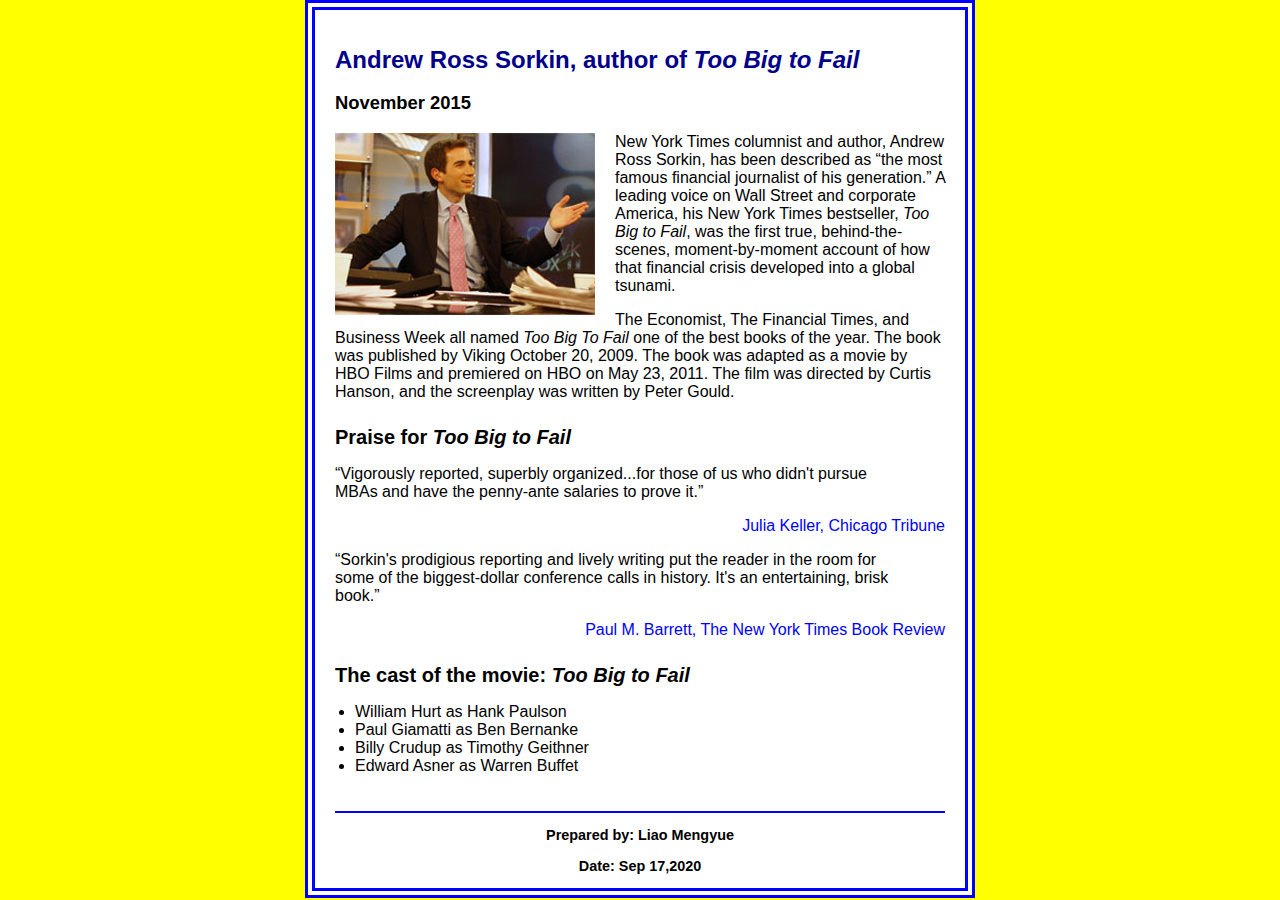
<file: Week3/c05x_sorkin.html>
<!DOCTYPE html>
<html lang="en">

<head>
	<meta charset="utf-8">
	<title>San Joaquin Valley Town Hall</title>
	<link rel="shortcut icon" href="images/favicon.ico">
	<link rel="stylesheet" href="styles/normalize.css">
	<link rel="stylesheet" href="styles/c05x_sorkin.css">
</head>
<body>
	<main>
		<h1>Andrew Ross Sorkin, author of <i>Too Big to Fail</i></h1>
		<h3>November 2015</h3>
		<img src="images/sorkin_desk260.jpg" alt="Andrew Ross Sorkin" width="260">
		<p>New York Times columnist and author, Andrew Ross Sorkin, has been described as <q>the most famous financial journalist of his generation.</q> A leading voice on Wall Street and corporate America, his New York Times bestseller, <i>Too Big to Fail</i>, was the first true, behind-the-scenes, moment-by-moment account of how that financial crisis developed into a global tsunami.</p>
		<p>The Economist, The Financial Times, and Business Week all named <i>Too Big To Fail</i> one of the best books of the year. The book was published by Viking October 20, 2009. The book was adapted as a movie by HBO Films and premiered on HBO on May 23, 2011. The film was directed by Curtis Hanson, and the screenplay was written by Peter Gould.</p>
		
		<h2>Praise for <i>Too Big to Fail</i></h2>
		<blockquote>&ldquo;Vigorously reported, superbly organized...for those of us who didn't pursue MBAs and have the penny-ante salaries to prove it.&rdquo;</blockquote>
		<p class="hbue"><cite>Julia Keller, Chicago Tribune</cite></p>
		<blockquote>&ldquo;Sorkin's prodigious reporting and lively writing put the reader in the room for some of the biggest-dollar conference calls in history. It's an entertaining, brisk book.&rdquo;</blockquote>
		<p class="hbue"><cite>Paul M. Barrett, The New York Times Book Review</cite></p>
		
		<h2>The cast of the movie: <i>Too Big to Fail</i></h2>
		<ul>
			<li>William Hurt as Hank Paulson</li>
			<li>Paul Giamatti as Ben Bernanke</li>
			<li>Billy Crudup as Timothy Geithner</li>
			<li>Edward Asner as Warren Buffet</li>
		</ul>
	</main>
	<footer>
		<p>Prepared by: Liao Mengyue</p>
		<p>Date: Sep 17,2020</p>
	</footer>
</body>
</html>
</file>
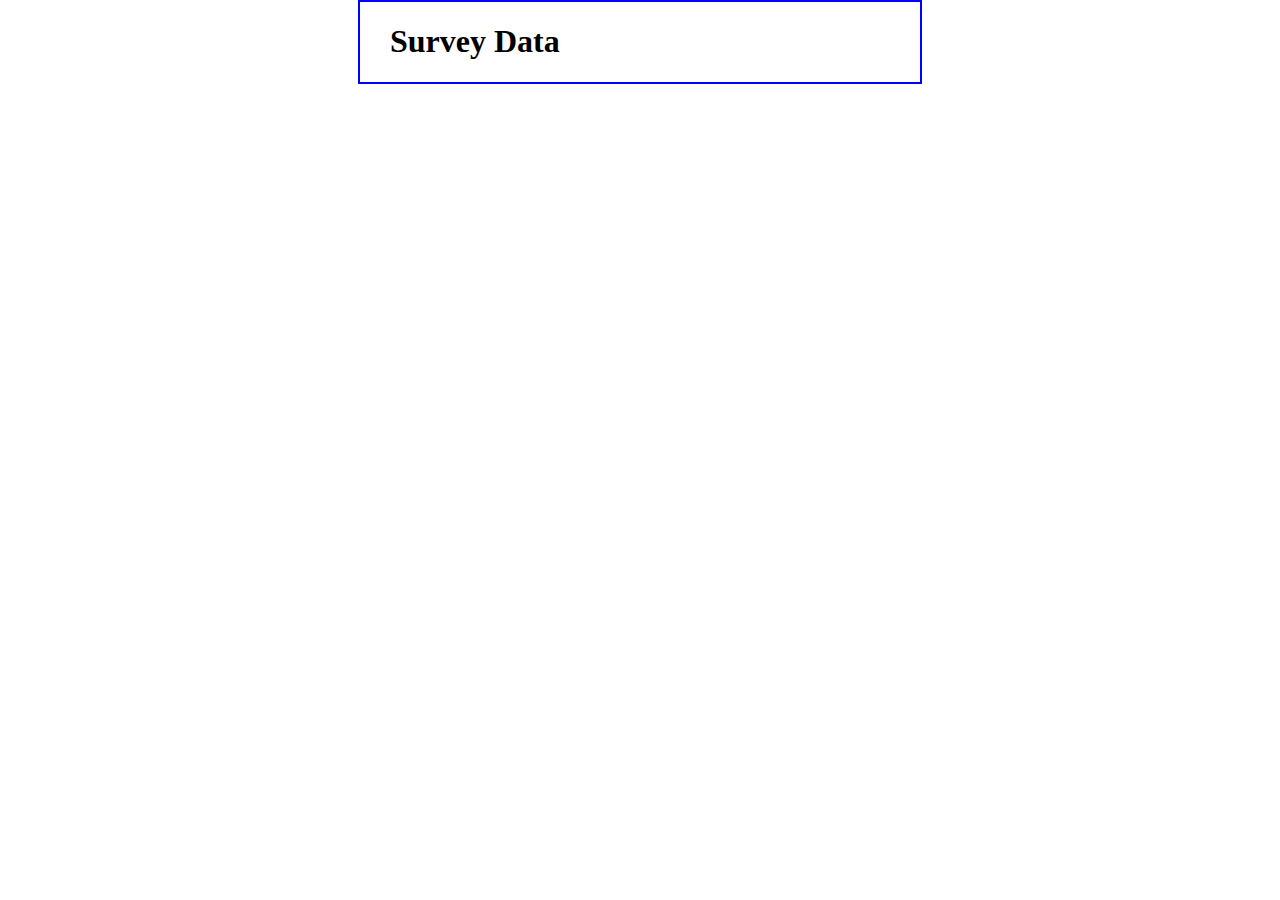
<file: Week4survey/survey_data.html>
<!DOCTYPE html>
<html>
<head>
<title>Survey Data</title>
<style>
    body {
    	width: 500px;
    	margin: 0 auto;
    	padding: 0 30px;
    	border: 2px solid blue;
    }
    dt {
        font-weight: bold;
    }
</style>
<script type="text/javascript">
//<![CDATA[
var decode = function ( text ) {
    text = text.replace(/\+/g, " ");
    text = text.replace(/%[a-fA-F0-9]{2}/g, 
        function ( text ) {
            return String.fromCharCode( "0x" + text.substr(1,2));
        }
    );
    return text;
}
    
var display_data = function () {
    var query = location.search.replace("?", "");
    if ( query == "" ) return;
    
    var fields = query.split("&");
    
    if ( fields.length == 0 ) {
        document.write("<p>No data was submitted.</p>");
    } else {
        document.write("<dl>");
        var field_parts;
        for ( var i in fields ) {
            field_parts = fields[i].split("=");
            field_parts[0] = decode( field_parts[0] );
            field_parts[1] = decode( field_parts[1] );
            document.write("<dt>" + field_parts[0] + "</dt>");
            document.write("<dd>" + field_parts[1] + "</dd>");
        }
        document.write("</dl>");
    }
}
//]]>
</script>
</head>

<body>
    <h1>Survey Data</h1>
    <script>display_data();</script>
</body>
</html>
</file>
<file: ClassProject/index.css>
* {
    margin: 0;
    padding: 0;
}

html {
    font-size: 16px;
}

body {
    font-family: "Open Sans", "Clear Sans", "Helvetica Neue", Helvetica, Arial, sans-serif;
    color: rgb(51, 51, 51);
    background: #ffcc99;
}

.header {
    width: 1200px;
    position: relative;
    left: calc(50% - 600px);
    overflow: hidden;
    height: 100px;
}

.header>.logo {
    width: 100px;
    height: 100px;
    float: left;
}

.header>.logo>img {
    width: 100px;
    height: 100px;
}

.header>.title,
.search {
    color: #3a3a3a;
    font-size: 30px;
    float: left;
    height: 100px;
    text-align: center;
    line-height: 100px;
}

.header>.title {
    width: 800px;
}

.search>input {
    height: 28px;
}

#banner1 {
    height: 85px;
    width: 249px;
    float: left;
}

#banner2 {
    height: 85px;
    width: 477px;
    float: left;
}

#banner3 {
    height: 85px;
    width: 264px;
    float: left;
}

#banner4 {
    height: 85px;
    width: 208px;
    float: left;
}

#banner4 img {
    height: 85px;
    width: 208px;
}

.nav {
    width: 100%;
    height: 32px;
    background: #ecaf71;
    position: relative;
    font-size: 14px;
    font-weight: bold;
}
ul>li{
    word-break: break-all;
}

.navhead {
    position: absolute;
    left: calc(50% - 600px);
    width: 1200px;
    height: 32px;
    line-height: 32px;
}

.navhead ul {
    list-style: none;
    text-align: center;
}

.navhead ul li {
    float: left;
    height: 32px;
    cursor: pointer;
    color: whitesmoke;
}

.navhead ul li a {
    height: 32px;
    padding: 0 30px;
    display: inline-block;
    color: whitesmoke;
    text-decoration: none;
}

.content li {
    line-height: 24px;
    font-size: 13px;
    text-indent: 15px;
    text-align: left;
    list-style: none;
}

#ct_a {
    width: 800px;
    height: auto;
    overflow: hidden;
    padding-top: 15px;
    position: relative;
    padding-top: 40px;
    left: calc(50% - 400px);
}

#ct_b {
    height: auto;
    float: left;
}

.ct_b_left {
    width: 399px;
    height: auto;
    float: left;
}

.ct_b_nav {
    width: 100%;
    height: 24px;
    background-color: #bb8249;
    float: left;
    vertical-align: middle;
}

.ct_b_nav .current {
    color: #fff;
    font-size: 14px;
    background-color: #f1b170;
}

.ct_b_nav a {
    display: inline-block;
    line-height: 23px;
    color: rgb(242, 244, 247);
    font-size: 14px;
    padding: 0 34px;
    text-decoration: none;
}

.ct_b_con {
    color: black;
    width: 396px;
    height: 269px;
    border-bottom: #eaeaea 1px solid;
    border-left: #eaeaea 1px solid;
    border-right: #eaeaea 1px solid;
    float: left;
}

.ct_b_con a,
.ct_b_mc a,
#ct_c_t3 a {
    font-size: 13px;
    text-decoration: none;
    color: black;
}

.ct_b_con a:hover,
.ct_b_mc a:hover,
#ct_c_t3 a:hover,
#ct_c_t4 a:hover {
    font-size: 13px;
    text-decoration: underline;
    color: #ffcc99;
}

#ct_b_m {
    width: 489px;
    height: auto;
    float: left;
}

.ct_b_mc {
    width: 489px;
    height: 285px;
    border-right: #ffcc99ab 1px solid;
    float: left;
}

#ct_c {
    width: 305px;
    height: auto;
    float: left;
    overflow: hidden;
}

#ct_c_t1_1 {
    font-weight: bold;
    color: #f59739;
    vertical-align: middle;
    float: left;
}

#ct_c_t1_2 {
    font-size: 9px;
    color: #FFF;
    font-family: Arial, Helvetica, sans-serif;
    vertical-align: middle;
    float: right;
}

#ct_c_t1_2 a {
    font-size: 9px;
    text-decoration: none;
    color: #3a3a3a;
}

#ct_c_t2 {
    width: 306px;
    height: 200px;
    position: relative;
    overflow: hidden;
}

/* 实现内容中的小滚动动画 */
#show {
    width: 2448px;
    height: 57px;
    background: none;
    position: absolute;
}

.tran {
    width: 2448px;
    height: 200px;
    background: none;
    position: absolute;
    transition: ease-out 1s;
}

#show li {
    text-indent: 0;
    width: 306px;
    height: 200px;
    background: none;
    list-style: none;
    float: left;
}

#show img {
    width: 306px;
    height: 200px;
}

#ct_c_t3 {
    width: 306px;
    height: auto;
    float: left;
    background-color: #dcdcdc;
    font-size: 12px;
    color: #6a6a6a;
}

#ct_c_t4 {
    width: 305px;
    height: 190px;
    float: left;
}

#ct_c_t4 a {
    font-size: 12px;
    text-decoration: none;
    color: #646464;
}

.footer {
    margin-top: 5px;
    height: 40px;
    width: 100%;
    border-top: #ffcc999c 1px solid;
    float: left;
    text-align: center;
    font-size: 12px;
    color: #696969;
    line-height: 24px;
    padding-top: 6px;
}
</file>
<file: halloween_exercises/styles/main.css>
html{
    background-image: url(images/bats.gif);
}
body{
    font-family: sans-serif;
    width: 800px;
    background-color: white;
    border:2px solid black;
    -moz-box-shadow:0 0 10px 10px #545454;
    -webkit-box-shadow:0 0 10px 10px #545454;
    box-shadow: 0 0 10px 10px #545454;
    margin: auto; 
    background-repeat:repeat-x;
    background-repeat: repeat-y;
}
.lmy{
    font-size: 43px;
    color: orange;
    font-style: italic;
    font-weight: bold;
    text-shadow: black;
    margin-top: 0;
}
.lmy1{
    font-size: 25px;
}
h2{
    font-size: 20px;
    
}
h3{
    font-size: 20px;
    
}
img{
    float: left;
    height: 100px;
    margin-right:40px;
}
h1{
    font-size:30px;
    text-transform: capitalize;
    font-style: italic;
    color: red
    
}
p.lmy2{
    font-size: 15px;
    text-align: center;
}
a{
    color: orangered;
    font-weight: bold;
    margin-left: 0px;
    transition: color 1s ease-in 1s;
    text-decoration: none;
}
a:hover{
    color:gray;
}
li{
    padding: 2px;
    border: 2px solid black;
    background-color: lightpink;
    width: 100px ;
    height: 40px;
    text-align: center;
    list-style: none;
}
tab{
    font-size: 60px;
}
header{
    background:linear-gradient(45deg, white, orange 75%, black)!important;
    border-bottom:2px solid black; 
    linear-gradient(45deg, white, orange 80%, black);
}
footer{
    background:linear-gradient(45deg, white, orange 75%, black) !important;
    border-top:2px solid black;
    linear-gradient(45deg, white, orange 80%, black);
}

a.lmy3{
    transition: color 1s ease-in 1s;
}
a.lmy3:hover{
    color: gray;
}

#nav_menu ul{
    list-style:none;
    position: relative;
    margin: auto;
    padding-inline-start:0px;
    background-color: black !important;
}
#nav_menu ul li{
    float: left;
    width: 152px;
    height: 20px;
}
#nav_menu ul ul{
    display: none;
    position: absolute;
    top: 100%;
}
#nav_menu ul ul li{
    float: none;
}
#nav_menu ul li:hover>ul{
    display: block;
}
#nav_menu>ul::after{
    content: "";
    display: block;
    clear: both;
}
.b1{
    color: white;
}
.b2{
    background-color: black;
}
</file>
<file: Homework2/cafe/cafe.css>
body {
	font-family: Verdana, Arial, Helvetica, sans-serif;
	font-size: 100%;
	background-color: white;
	width: 465px;
	margin: 0 auto;
	border: 3px solid black;
	border-radius: 25px;
	/*    box-shadow: 5px 5px 0 0 aqua;*/
	padding: 0 2em 1em;
}

header {
	text-align: center;
	border-bottom: 3px solid aqua;
}

h1 {
	font-size: 150%;
	margin-bottom: .5em;
}

h2 {
	font-size: 140%;
	font-weight: 500;
	margin-top: 0;
	margin-bottom: .2em;
}

select {
	width: 305px;
}

#menu h2 {
	padding-top: 1em;

}

#menu p {
	margin-top: 0;
	margin-bottom: .7em;
}

ul {
	list-style-type: none;
	padding-left: 0;
	margin-top: 0;
}

ul li {
	display: inline;
	padding: 5px 0 5px 0;
}

#total {
	margin-top: .5em;
	margin-bottom: .7em;
}

input {
	width: 150px;
	margin-right: 5px;
}

#buttons {
	margin-top: 0;
}

.flipper {
	position: relative;
	width: 150px;
	height: 100px;
	display: inline-block;
	transition: 0.6s;
	transform-style: preserve-3d;
}

.flipper li {
	position: absolute;

}
.flipper li:nth-child(1){
	transform: rotateY(180deg);
	transform-style: preserve-3d;
	display: inline-block;
}
</file>
<file: ClassProject/Application.css>
.submit {
    cursor: pointer;
    color: #fff;
    padding: 7px 10px 7px 10px;
    -webkit-appearance: none;
    width: 80px;
    margin: 10px 0 0 331px;
    font-weight: 700;
    text-shadow: 0 1px 0 rgba(0, 0, 0, .2);
    border: 1px solid rgba(87, 121, 63, .8);
    background-clip: padding-box;
    background-color: #90b575;
}

.form {
    width: 666px;
    height: 471px;
    position: relative;
    left: calc(50% - 333px);
}

.layui-form-item {
    margin-bottom: 15px;
    clear: both;
}

.layui-form-label {
    float: left;
    display: block;
    padding: 9px 15px;
    width: 150px;
    font-weight: 400;
    line-height: 20px;
    text-align: right;
    position: relative;
}

.layui-input-block {
    margin-left: 30px;
    min-height: 36px;
    position: relative;
}

.layui-input-block input {
    display: block;
    width: 220px;
    padding-left: 10px;
    height: 36px;
    line-height: 1.3;
    border-width: 1px;
    border-style: solid;
    background-color: #fff;
    border-radius: 2px;
    border-color: #e6e6e6;
}
</file>
<file: ClassProject/ComputerScience.css>
#write {
    max-width: 860px;
    margin: 0px auto;
    padding: 30px 30px 100px;
}

#write>ul:first-child,
#write>ol:first-child {
    margin-top: 30px;
}

a {
    color: rgb(65, 131, 196);
}

h1,
h2,
h3,
h4,
h5,
h6 {
    position: relative;
    margin-top: 1rem;
    margin-bottom: 1rem;
    font-weight: bold;
    line-height: 1.4;
    cursor: text;
}

h1:hover a.anchor,
h2:hover a.anchor,
h3:hover a.anchor,
h4:hover a.anchor,
h5:hover a.anchor,
h6:hover a.anchor {
    text-decoration: none;
}

h1 tt,
h1 code {
    font-size: inherit;
}

h2 tt,
h2 code {
    font-size: inherit;
}

h3 tt,
h3 code {
    font-size: inherit;
}

h4 tt,
h4 code {
    font-size: inherit;
}

h5 tt,
h5 code {
    font-size: inherit;
}

h6 tt,
h6 code {
    font-size: inherit;
}

h1 {
    padding-bottom: 0.3em;
    font-size: 2.25em;
    line-height: 1.2;
    border-bottom: 1px solid rgb(238, 238, 238);
}

h2 {
    padding-bottom: 0.3em;
    font-size: 1.75em;
    line-height: 1.225;
    border-bottom: 1px solid rgb(238, 238, 238);
}

h3 {
    font-size: 1.5em;
    line-height: 1.43;
}

h4 {
    font-size: 1.25em;
}

h5 {
    font-size: 1em;
}

h6 {
    font-size: 1em;
    color: rgb(119, 119, 119);
}

p,
blockquote,
ul,
ol,
dl,
table {
    margin: 0.8em 0px;
}

li>ol,
li>ul {
    margin: 0px;
}

hr {
    height: 2px;
    padding: 0px;
    margin: 16px 0px;
    background-color: rgb(231, 231, 231);
    border: 0px none;
    overflow: hidden;
    box-sizing: content-box;
}

li p.first {
    display: inline-block;
}


ul:first-child,
ol:first-child {
    margin-top: 0px;
}

ul:last-child,
ol:last-child {
    margin-bottom: 0px;
}

blockquote {
    border-left: 4px solid rgb(223, 226, 229);
    padding: 0px 15px;
    color: rgb(119, 119, 119);
}

blockquote blockquote {
    padding-right: 0px;
}

table {
    padding: 0px;
    word-break: initial;
}

table tr {
    border-top: 1px solid rgb(223, 226, 229);
    margin: 0px;
    padding: 0px;
}


table tr th {
    font-weight: bold;
    border-width: 1px 1px 0px;
    border-top-style: solid;
    border-right-style: solid;
    border-left-style: solid;
    border-top-color: rgb(223, 226, 229);
    border-right-color: rgb(223, 226, 229);
    border-left-color: rgb(223, 226, 229);
    border-image: initial;
    border-bottom-style: initial;
    border-bottom-color: initial;
    text-align: left;
    margin: 0px;
    padding: 6px 13px;
}

table tr td {
    border: 1px solid rgb(223, 226, 229);
    text-align: center;
    margin: 0px;
    padding: 6px 13px;
}

table tr th:first-child,
table tr td:first-child {
    margin-top: 0px;
}

table tr th:last-child,
table tr td:last-child {
    margin-bottom: 0px;
}
.CodeMirror-lines {
    padding-left: 4px;
}

.code-tooltip {
    box-shadow: rgba(0, 28, 36, 0.3) 0px 1px 1px 0px;
    border-top: 1px solid rgb(238, 242, 242);
}

.md-fences,
code,
tt {
    border: 1px solid rgb(231, 234, 237);
    background-color: rgb(248, 248, 248);
    border-radius: 3px;
    padding: 2px 4px 0px;
    font-size: 0.9em;
}

code {
    background-color: rgb(243, 244, 244);
    padding: 0px 2px;
}

.md-fences {
    margin-bottom: 15px;
    margin-top: 15px;
    padding-top: 8px;
    padding-bottom: 6px;
}

.md-task-list-item>input {
    margin-left: -1.3em;
}

.md-fences {
    background-color: rgb(248, 248, 248);
}

#write pre.md-meta-block {
    padding: 1rem;
    font-size: 85%;
    line-height: 1.45;
    background-color: rgb(247, 247, 247);
    border: 0px;
    border-radius: 3px;
    color: rgb(119, 119, 119);
    margin-top: 0px !important;
}

.mathjax-block>.code-tooltip {
    bottom: 0.375rem;
}

.md-mathjax-midline {
    background: rgb(250, 250, 250);
}

#write>h3.md-focus::before {
    left: -1.5625rem;
    top: 0.375rem;
}

#write>h4.md-focus::before {
    left: -1.5625rem;
    top: 0.285714rem;
}

#write>h5.md-focus::before {
    left: -1.5625rem;
    top: 0.285714rem;
}

#write>h6.md-focus::before {
    left: -1.5625rem;
    top: 0.285714rem;
}

.md-image>.md-meta {
    border-radius: 3px;
    padding: 2px 0px 0px 4px;
    font-size: 0.9em;
    color: inherit;
}

.md-tag {
    color: rgb(167, 167, 167);
    opacity: 1;
}

.md-toc {
    margin-top: 20px;
    padding-bottom: 20px;
}

.sidebar-tabs {
    border-bottom: none;
}

#typora-quick-open {
    border: 1px solid rgb(221, 221, 221);
    background-color: rgb(248, 248, 248);
}

#typora-quick-open-item {
    background-color: rgb(250, 250, 250);
    border-color: rgb(254, 254, 254) rgb(229, 229, 229) rgb(229, 229, 229) rgb(238, 238, 238);
    border-style: solid;
    border-width: 1px;
}

.on-focus-mode blockquote {
    border-left-color: rgba(85, 85, 85, 0.12);
}

header,
.context-menu,
.megamenu-content,
footer {
    font-family: "Segoe UI", Arial, sans-serif;
}

.file-node-content:hover .file-node-icon,
.file-node-content:hover .file-node-open-state {
    visibility: visible;
}

.mac-seamless-mode #typora-sidebar {
    background-color: var(--side-bar-bg-color);
}

.md-lang {
    color: rgb(180, 101, 77);
}

.html-for-mac .context-menu {
    --item-hover-bg-color: #E6F0FE;
}

#md-notification .btn {
    border: 0px;
}

.dropdown-menu .divider {
    border-color: rgb(229, 229, 229);
}
</file>
<file: ClassProject/gpa.css>
.content {
    width: 800px;
    position: relative;
    left: calc(50% - 400px);
}

.gpa {
    text-align: center
}

.gpa>img {
    width: 600px;
    height: 110px;
}

.form {
    width: 666px;
    height: 471px;
    position: relative;
    left: calc(50% - 333px);
}

.layui-form-item {
    margin-bottom: 15px;
    clear: both;
}

.layui-form-label {
    float: left;
    display: block;
    padding: 9px 15px;
    width: 150px;
    font-weight: 400;
    line-height: 20px;
    text-align: right;
    position: relative;
}

.layui-input-block {
    margin-left: 30px;
    min-height: 36px;
    position: relative;
}

.layui-input-block input {
    width: 60px;
    padding-left: 10px;
    height: 36px;
    line-height: 1.3;
    border-width: 1px;
    border-style: solid;
    background-color: #fff;
    border-radius: 2px;
    border-color: #e6e6e6;
    margin-left: 1px;
}

.submit {
    cursor: pointer;
    color: #fff;
    padding: 7px 10px 7px 10px;
    -webkit-appearance: none;
    width: 80px;
    margin: 10px 0 0 331px;
    font-weight: 700;
    text-shadow: 0 1px 0 rgba(0, 0, 0, .2);
    border: 1px solid rgba(87, 121, 63, .8);
    background-clip: padding-box;
    background-color: #90b575;
}
.add{
    position: absolute;
    top: 36px;
    left: 95%;
    cursor: pointer;
}
</file>
<file: halloween_exercises/products/product.css>
html{
    background-image:url(bats.gif);
}
body{
    font-family: sans-serif;
    width: 800px;
    background-color: white;
    border:2px solid black;
    -moz-box-shadow:0 0 10px 10px #545454;
    -webkit-box-shadow:0 0 10px 10px #545454;
    box-shadow: 0 0 10px 10px #545454;
    margin: auto; 
    background-repeat:repeat-x;
    background-repeat: repeat-y;
}
.lmy{
    font-size: 43px;
    color: orange;
    font-style: italic;
    font-weight: bold;
    text-shadow: black;
    margin-top: 0;
}
.lmy1{
    font-size: 20px;
}
h2{
    font-size: 20px;
    
}
h3{
    font-size: 20px;
    
}
img{
    float: left;
    height: 100px;
    margin-right:40px;
}
h1{
    font-size:15px;
    text-transform: capitalize;
    
}
p.lmy2{
    font-size: 20px;
    text-align: center;
}
a{
    color: orangered;
    font-size: 16px;
    text-align: center;
    font-weight: bold;
    margin-left: 0px;
    transition: color 1s ease-in 1s;
    text-decoration: none;
}
a:hover{
    color:gray;
}
li{
    padding: 2px;
    border: 2px solid black;
    background-color: lightpink;
    width: 100px ;
    height: 40px;
    text-align: center;
    list-style: none;
}
tab{
    font-size: 50px;
}
header{
    background:linear-gradient(45deg, white, orange 75%, black)!important;
    border-bottom:2px solid black; 
    linear-gradient(45deg, white, orange 80%, black);
}
footer{
    background:linear-gradient(45deg, white, orange 75%, black) !important;
    border-top:2px solid black;
    linear-gradient(45deg, white, orange 80%, black);
}

a.lmy3{
    transition: color 1s ease-in 1s;
}
a.lmy3:hover{
    color: gray;
}

#nav_menu ul{
    list-style:none;
    position: relative;
    margin: auto;
    padding-inline-start:0px;
    background-color: black !important;
}
#nav_menu ul li{
    float: left;
    width: 150px;
    height: 25px;
    background-color: black;
}
#nav_menu ul ul{
    display: none;
    position: absolute;
    top: 100%;
}
#nav_menu ul ul li{
    float: none;
}
#nav_menu ul li:hover>ul{
    display: block;
}
#nav_menu>ul::after{
    content: "";
    display: block;
    clear: both;
}
.b1{
    color: white;
}
.b2{
    background-color: black;

.L{
    font-size: 60px !important;
}
.M{
   background-color: none;
}
 a.b{
     color: black;
      font-size: 16px;
    text-align: center;
    font-weight: bold;
    margin-left: 0px;
    transition: color 1s ease-in 1s;
    text-decoration: none;
    }
    li.lmy{
        color: black;
        font-size: 30;
    }
</file>
<file: halloween_exercises/products/Summary.css>
html{
    background-image:url(bats.gif);
}
body{
    font-family: sans-serif;
    width: 800px;
    background-color: white;
    border:2px solid black;
    -moz-box-shadow:0 0 10px 10px #545454;
    -webkit-box-shadow:0 0 10px 10px #545454;
    box-shadow: 0 0 10px 10px #545454;
    margin: auto; 
    background-repeat:repeat-x;
    background-repeat: repeat-y;
}
.lmy{
    font-size: 43px;
    color: orange;
    font-style: italic;
    font-weight: bold;
    text-shadow: black;
    margin-top: 0;
}
.lmy1{
    font-size:20px;
}
h2{
    font-size: 20px;
    
}
h3{
    font-size: 20px;
    
}
img{
    float: left;
    height: 100px;
    margin-right:40px;
}
h1{
    font-size:15px;
    text-transform: capitalize;
    
}
p.lmy2{
    font-size: 15px;
    text-align: center;
}
a{
    color: black;
    font-weight: bold;
    margin-left: 0px;
    transition: color 1s ease-in 1s;
    text-decoration: none;
}
a:hover{
    color:green;
}
li{
    padding: 2px;
    border: 2px solid black;
    background-color: lightpink;
    width: 100px ;
    height: 40px;
    text-align: center;
    list-style: none;
}
tab{
    font-size: 50px;
}
header{
    background:linear-gradient(45deg, white, orange 75%, black)!important;
    border-bottom:2px solid black; 
    linear-gradient(45deg, white, orange 75%, black);
}
footer{
    background:linear-gradient(45deg, white, orange 75%, black) !important;
    border-top:2px solid black;
    linear-gradient(45deg, white, orange 75%, black);
}

a.lmy3{
    transition: color 1s ease-in 1s;
}
a.lmy3:hover{
    color: gray;
}

#nav_menu ul{
    list-style:none;
    position: relative;
    margin: auto;
    padding-inline-start:0px;
    background-color: black !important;
}
#nav_menu ul li{
    float: left;
    width: 150px;
    height: 20px;
}
#nav_menu ul ul{
    display: none;
    position: absolute;
    top: 100%;
}
#nav_menu ul ul li{
    float: none;
}
#nav_menu ul li:hover>ul{
    display: block;
}
#nav_menu>ul::after{
    content: "";
    display: block;
    clear: both;
}
.b1{
    color: white;
}
.b2{
    background-color: black;
}
.L{
    font-size: 20px;
}
.M{
   background-color: none;
}
.c1{
    font-size: 30px;
    text-align: center;
    margin-left: 5px;
    margin-right: 20px;
}
</file>
<file: Week3/styles/c05x_sorkin.css>
html {
    background: yellow;
}

body {
	font-family: Arial, Helvetica, sans-serif;
    font-size: 100%;
    width:650px;
    margin:auto;
    border:10px double blue;
    background-color:white;
    }

main{
    padding:20px;
}

footer{
    border-top: 2px solid blue;
    margin-left:20px;
    margin-right:20px;
    font-size:90%;
    font-weight:bold;
    text-align: center;
}

h1{
    font-size:150%;
    color:darkblue;
}
h2{
    font-size:125%;
    margin-top:25px;
    margin-bottom:15px;
}

h3{
    font-size:115%;
}

blockquote{
        margin-left:0px;    
}

ul{
    padding-left:20px;
}

cite{
    color:blue;
    font-style:normal;
    text-align: right;
    
}

p.hbue{
    text-align: right;
    color: black;
}


img{
    float:left;
    margin-right:20px;
}、
</file>
